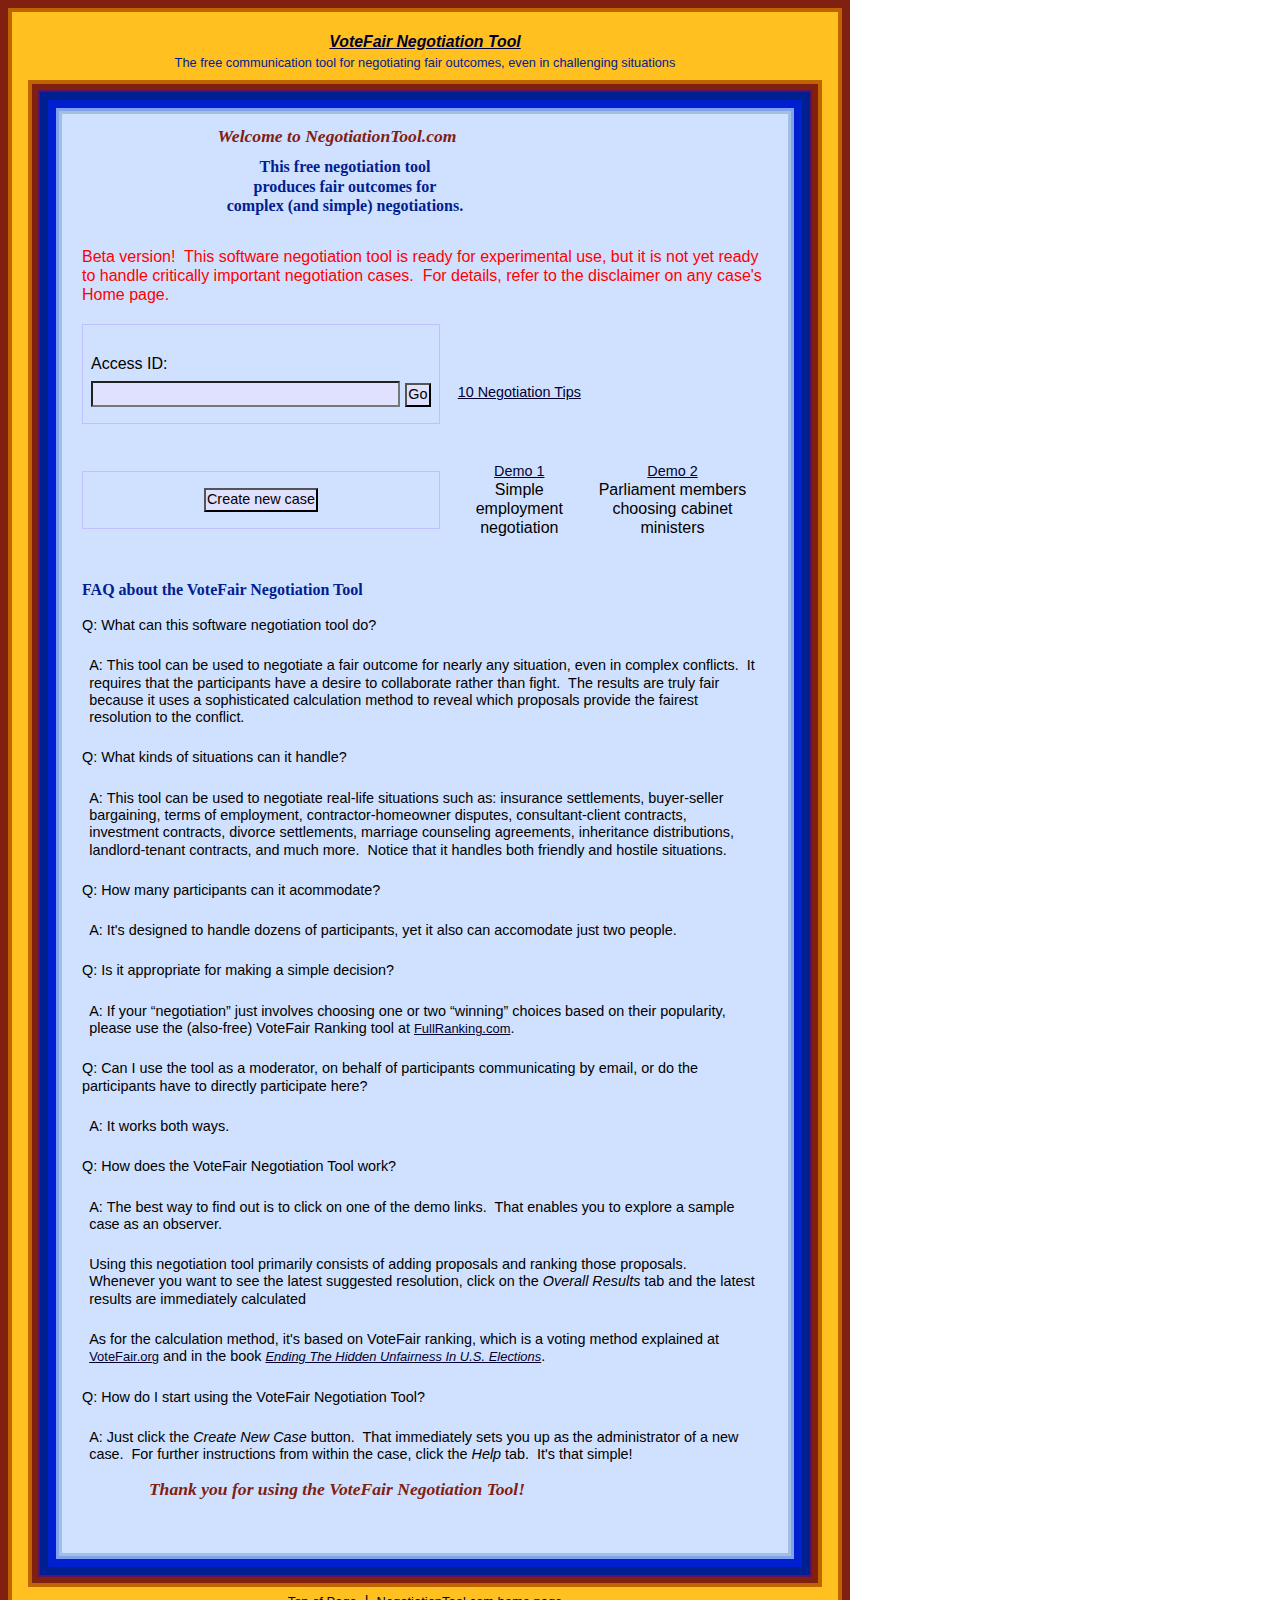
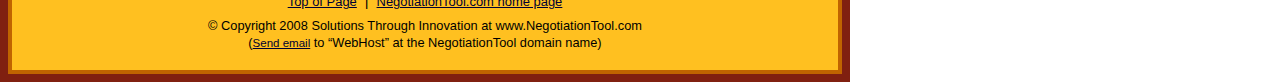
<file: negotiationtool_dot_com_website/index.html>
<!DOCTYPE html PUBLIC "-//W3C//DTD XHTML 1.0 Transitional//EN" "http://www.w3.org/TR/xhtml1/DTD/xhtml1-transitional.dtd">
<html xmlns="http://www.w3.org/1999/xhtml">
<head>
<!-- template-begin-meta -->
<meta http-equiv="Content-Type" content="text/html; charset=iso-8859-1" />
<link rel="shortcut icon" href="/favicon.ico" type="image/x-icon" />
<meta http-equiv="Content-Type" content="text/html; charset=iso-8859-1">
<meta name="description" content="VoteFair negotiation ranking tool">
<meta name="keywords" content="VoteFair negotiation ranking tool, mediation, arbitration, vote, voting, votes, voters, ranking, priority">
<meta name="author" content="Richard Fobes"> <meta http-equiv="copyright" content="Richard Fobes 2008">
<!-- template-end-meta -->
<!-- template-begin-stylesheet -->
<link rel="stylesheet" href="stylesheet-negtool.css" type="text/css">
<!-- template-end-stylesheet -->
<!-- template-begin-top-of-page-to-body -->
</head>
<body>
<a name="top" id="top"></a>
<div class="divBackgroundOuter1">
<div class="divBackgroundOuter2">
<div class="divBackgroundOuter3">
<div class="classPageTitle">
<a href="http://www.NegotiationTool.com/index.html" title="VoteFair Negotiation Tool">VoteFair Negotiation Tool</a></div>
<div class="classPageTitleByline">The free communication tool for negotiating fair outcomes, even in challenging situations</div>
<div class="divBackgroundMasthead">
<div class="divBackgroundOuter4">
<div class="divBackgroundOuter5">
<div class="divBackgroundOuter6">
<div class="divBackgroundOuter7">
<div class="divBackgroundOuter8">
<div class="divBackgroundOuter9">
<div class="divBackgroundOuter10">
<div class="divMainContent">
<!-- template-end-top-of-page-to-body -->
<title> VoteFair Negotiation Tool: The free communication tool for negotiating fair outcomes, even in challenging situations </title>
<!-- template-begin-from-head-to-navigation -->
<!-- template-end-from-head-to-navigation -->
<!-- template-begin-navigation-for-page-home -->
<!-- template-end-navigation-for-page-home -->
<!-- template-begin-from-navigation-to-content -->
<!-- template-end-from-navigation-to-content -->
<h1 class=" classWelcomeTitle"> Welcome to NegotiationTool.com</h1>
<h2 class=" classWelcomeIntro"> This free negotiation tool<br /> produces fair outcomes for<br /> complex (and simple) negotiations.</h2>
<p><font color="red">Beta version!&nbsp; This software negotiation tool is ready for experimental use, but it is not yet ready to handle critically important negotiation cases.&nbsp; For details, refer to the disclaimer on any case's Home page.</font></p>
<p>&nbsp;</p>
<table>
<tr>
<td>
<div class="classRectangleOutlineAttention">
<form method="post" name="welcomego" action="http://www.NegotiationTool.com/cgi-bin/negotiationtool.cgi"> <p class="classLabelForTextInput">Access ID:</p> <input type="text" class="classInputText" width="60em" name="accessid" value ="" size="30" maxlength="30"> <input type="submit" class="classInputSubmit" name="entercase" value="Go"></form>
</div>
<br />
<br />
</td>
<td>&nbsp;&nbsp;</td>
<td>&nbsp;&nbsp;</td>
<td>
<center>
<a href="http://www.negotiationtool.com/negotiationtips.html">10 Negotiation Tips</a>
</center>
</td>
<td>&nbsp;&nbsp;</td>
<td>&nbsp;&nbsp;</td>
<td>&nbsp;&nbsp;</td>
</tr>
<tr>
<td>
<div class="classRectangleOutlineAttention">
<center>
<form method="post" name="formnew" action="http://www.NegotiationTool.com/cgi-bin/negotiationtool.cgi"> <input type="hidden" name="action" value="newcase"> <input type="submit" class="classInputSubmit" name="buttonnew" value="Create&nbsp;new&nbsp;case"></form>
</center>
</div>
</td>
<td>&nbsp;&nbsp;</td>
<td>&nbsp;&nbsp;</td>
<td>
<center>
<a href="http://www.NegotiationTool.com/employmentexample.html">Demo 1</a><br />Simple<br />employment<br />negotiation
</center>
</td>
<td>&nbsp;&nbsp;</td>
<td>&nbsp;&nbsp;</td>
<td>
<center>
<a href="http://www.NegotiationTool.com/cabinetministers.html">Demo 2</a><br />Parliament&nbsp;members<br />choosing&nbsp;cabinet<br />ministers
</center>
</td>
</tr>
</table>
<br />
<br />
<h2>FAQ about the VoteFair Negotiation Tool</h2>
<p class="classParagraphQuestion">Q:&nbsp;What can this software negotiation tool do?</p>
<p class="classParagraphAnswer">A:&nbsp;This tool can be used to negotiate a fair outcome for nearly any situation, even in complex conflicts.&nbsp; It requires that the participants have a desire to collaborate rather than fight.&nbsp; The results are truly fair because it uses a sophisticated calculation method to reveal which proposals provide the fairest resolution to the conflict.</p>
<p class="classParagraphQuestion">Q:&nbsp;What kinds of situations can it handle?</p>
<p class="classParagraphAnswer">A:&nbsp;This tool can be used to negotiate real-life situations such as: insurance settlements, buyer-seller bargaining, terms of employment, contractor-homeowner disputes, consultant-client contracts, investment contracts, divorce settlements, marriage counseling agreements, inheritance distributions, landlord-tenant contracts, and much more.&nbsp; Notice that it handles both friendly and hostile situations.</p>
<p class="classParagraphQuestion">Q:&nbsp;How many participants can it acommodate?</p>
<p class="classParagraphAnswer">A:&nbsp;It's designed to handle dozens of participants, yet it also can accomodate just two people.</p>
<p class="classParagraphQuestion">Q:&nbsp;Is it appropriate for making a simple decision?</p>
<p class="classParagraphAnswer">A:&nbsp;If your &ldquo;negotiation&rdquo; just involves choosing one or two &ldquo;winning&rdquo; choices based on their popularity, please use the (also-free) VoteFair Ranking tool at <a href="http://www.fullranking.com">FullRanking.com</a>.</p>
<p class="classParagraphQuestion">Q:&nbsp;Can I use the tool as a moderator, on behalf of participants communicating by email, or do the participants have to directly participate here?</p>
<p class="classParagraphAnswer">A:&nbsp;It works both ways.</p>
<p class="classParagraphQuestion">Q:&nbsp;How does the VoteFair Negotiation Tool work?</p>
<p class="classParagraphAnswer">A:&nbsp;The best way to find out is to click on one of the demo links.&nbsp; That enables you to explore a sample case as an observer.
<p class="classParagraphAnswer">Using this negotiation tool primarily consists of adding proposals and ranking those proposals.&nbsp; Whenever you want to see the latest suggested resolution, click on the <i>Overall Results</i> tab and the latest results are immediately calculated 
<p class="classParagraphAnswer">As for the calculation method, it's based on VoteFair ranking, which is a voting method explained at <a href="http://www.votefair.org/fairvoting.html">VoteFair.org</a> and in the book <a href="http://www.SolutionsCreative.com/ehu.html"><i>Ending The Hidden Unfairness In U.S. Elections</i></a>.</p>
<p class="classParagraphQuestion">Q:&nbsp;How do I start using the VoteFair Negotiation Tool?</p>
<p class="classParagraphAnswer">A:&nbsp;Just click the <i>Create New Case</i> button.&nbsp; That immediately sets you up as the administrator of a new case.&nbsp; For further instructions from within the case, click the <i>Help</i> tab.&nbsp; It's that simple!</p>
<h1 class=" classWelcomeTitle">Thank you for using the VoteFair Negotiation Tool!</h1>
<br />
<br />
<!-- template-begin-from-content-to-body-end -->
</div> </div> </div> </div> </div> </div> </div> </div>
<p class="classFooter">
<a href="#top" title="Top of Page"> Top of Page</a>&nbsp;&nbsp;|&nbsp;&nbsp;<a href="http://www.NegotiationTool.com/index.html" title="NegotiationTool.com">NegotiationTool.com home page</a></p>
<p class="classCopyrightNotice">&copy; Copyright 2008 Solutions Through Innovation at www.NegotiationTool.com</p>
<p class="classCopyrightNotice">(<a href="http://www.NegotiationTool.com/contact.html" title="Send email">Send email</a> to &ldquo;WebHost&rdquo; at the NegotiationTool domain name)</p>
</div> </div> </div> </div>
</body>
<!-- template-end-from-content-to-body-end -->
</html>
</file>
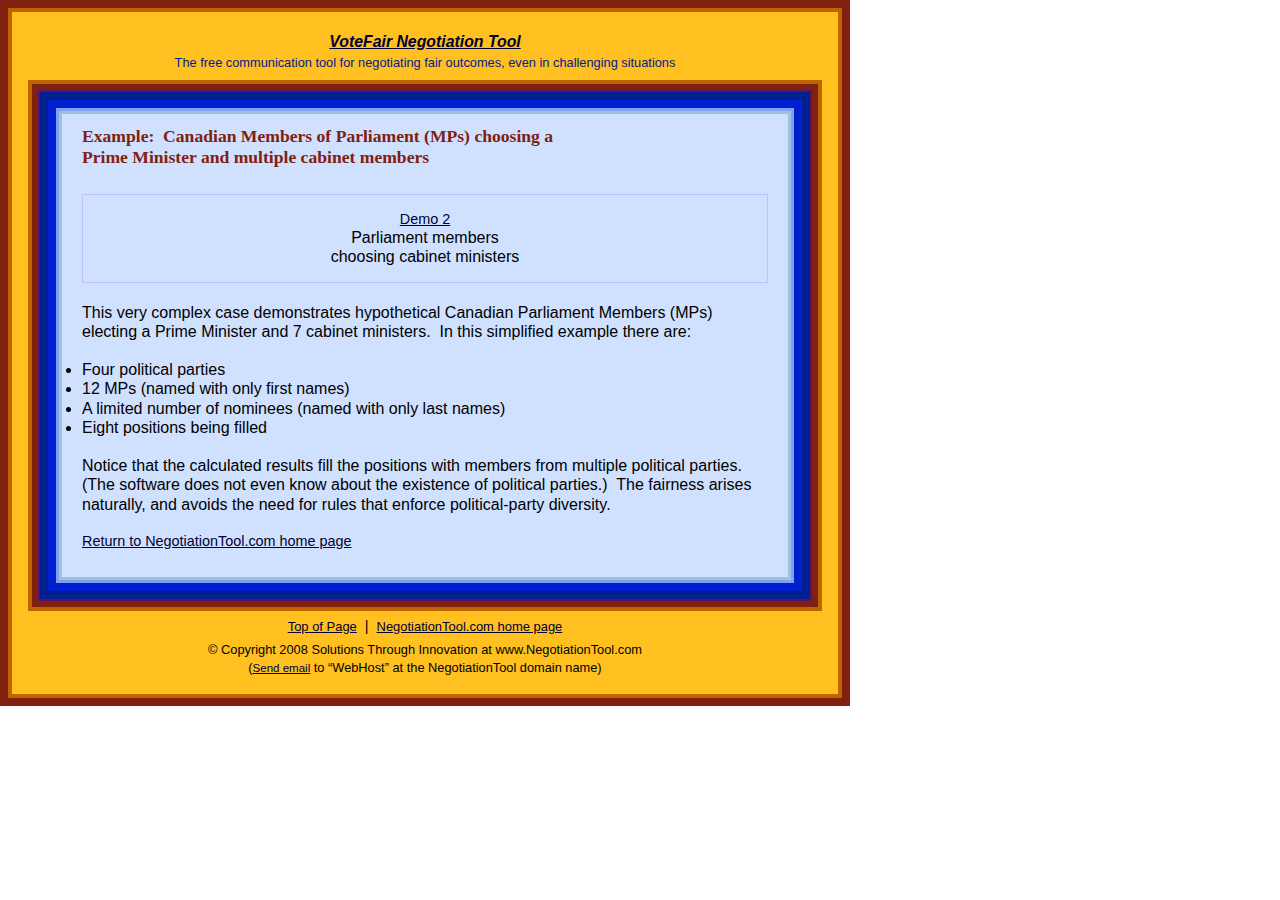
<file: negotiationtool_dot_com_website/cabinetministers.html>
<!DOCTYPE html PUBLIC "-//W3C//DTD XHTML 1.0 Transitional//EN" "http://www.w3.org/TR/xhtml1/DTD/xhtml1-transitional.dtd">
<html xmlns="http://www.w3.org/1999/xhtml">
<head>
<!-- template-begin-meta -->
<meta http-equiv="Content-Type" content="text/html; charset=iso-8859-1" />
<link rel="shortcut icon" href="/favicon.ico" type="image/x-icon" />
<meta http-equiv="Content-Type" content="text/html; charset=iso-8859-1">
<meta name="description" content="VoteFair negotiation ranking tool">
<meta name="keywords" content="VoteFair negotiation ranking tool, mediation, arbitration, vote, voting, votes, voters, ranking, priority">
<meta name="author" content="Richard Fobes"> <meta http-equiv="copyright" content="Richard Fobes 2008">
<!-- template-end-meta -->
<!-- template-begin-stylesheet -->
<link rel="stylesheet" href="stylesheet-negtool.css" type="text/css">
<!-- template-end-stylesheet -->
<!-- template-begin-top-of-page-to-body -->
</head>
<body>
<a name="top" id="top"></a>
<div class="divBackgroundOuter1">
<div class="divBackgroundOuter2">
<div class="divBackgroundOuter3">
<div class="classPageTitle">
<a href="http://www.NegotiationTool.com/index.html" title="VoteFair Negotiation Tool">VoteFair Negotiation Tool</a></div>
<div class="classPageTitleByline">The free communication tool for negotiating fair outcomes, even in challenging situations</div>
<div class="divBackgroundMasthead">
<div class="divBackgroundOuter4">
<div class="divBackgroundOuter5">
<div class="divBackgroundOuter6">
<div class="divBackgroundOuter7">
<div class="divBackgroundOuter8">
<div class="divBackgroundOuter9">
<div class="divBackgroundOuter10">
<div class="divMainContent">
<!-- template-end-top-of-page-to-body -->
<!-- template-begin-from-head-to-navigation -->
<!-- template-end-from-head-to-navigation -->
<!-- template-begin-navigation-for-page-home -->
<!-- template-end-navigation-for-page-home -->
<!-- template-begin-from-navigation-to-content -->
<!-- template-end-from-navigation-to-content -->
<h1>Example:&nbsp; Canadian Members of Parliament (MPs) choosing a Prime Minister and multiple cabinet members</h1>
<p>&nbsp;</p>
<div class="classRectangleOutlineAttention">
<center>
<a href="http://www.NegotiationTool.com/cgi-bin/negotiationtool.cgi?accessid=49285-30253-36644">Demo 2</a><br />Parliament members<br />choosing cabinet ministers
</center>
</div>
<p>&nbsp;</p>
<p>This very complex case demonstrates hypothetical Canadian Parliament Members (MPs) electing a Prime Minister and 7 cabinet ministers.&nbsp; In this simplified example there are:</p>
<p>&nbsp;</p>
<ul>
<li>Four political parties</li>
<li>12 MPs (named with only first names)</li>
<li>A limited number of nominees (named with only last names)</li>
<li>Eight positions being filled</li>
</ul>
<p>&nbsp;</p>
<p>Notice that the calculated results fill the positions with members from multiple political parties.&nbsp; (The software does not even know about the existence of political parties.)&nbsp; The fairness arises naturally, and avoids the need for rules that enforce political-party diversity.</p>
<p>&nbsp;</p>
<a href="http://www.NegotiationTool.com/index.html" title="NegotiationTool.com">Return to NegotiationTool.com home page</a>
<p>&nbsp;</p>
<!-- template-begin-from-content-to-body-end -->
</div> </div> </div> </div> </div> </div> </div> </div>
<p class="classFooter">
<a href="#top" title="Top of Page"> Top of Page</a>&nbsp;&nbsp;|&nbsp;&nbsp;<a href="http://www.NegotiationTool.com/index.html" title="NegotiationTool.com">NegotiationTool.com home page</a></p>
<p class="classCopyrightNotice">&copy; Copyright 2008 Solutions Through Innovation at www.NegotiationTool.com</p>
<p class="classCopyrightNotice">(<a href="http://www.NegotiationTool.com/contact.html" title="Send email">Send email</a> to &ldquo;WebHost&rdquo; at the NegotiationTool domain name)</p>
</div> </div> </div> </div>
</body>
<!-- template-end-from-content-to-body-end -->
</html>
</file>
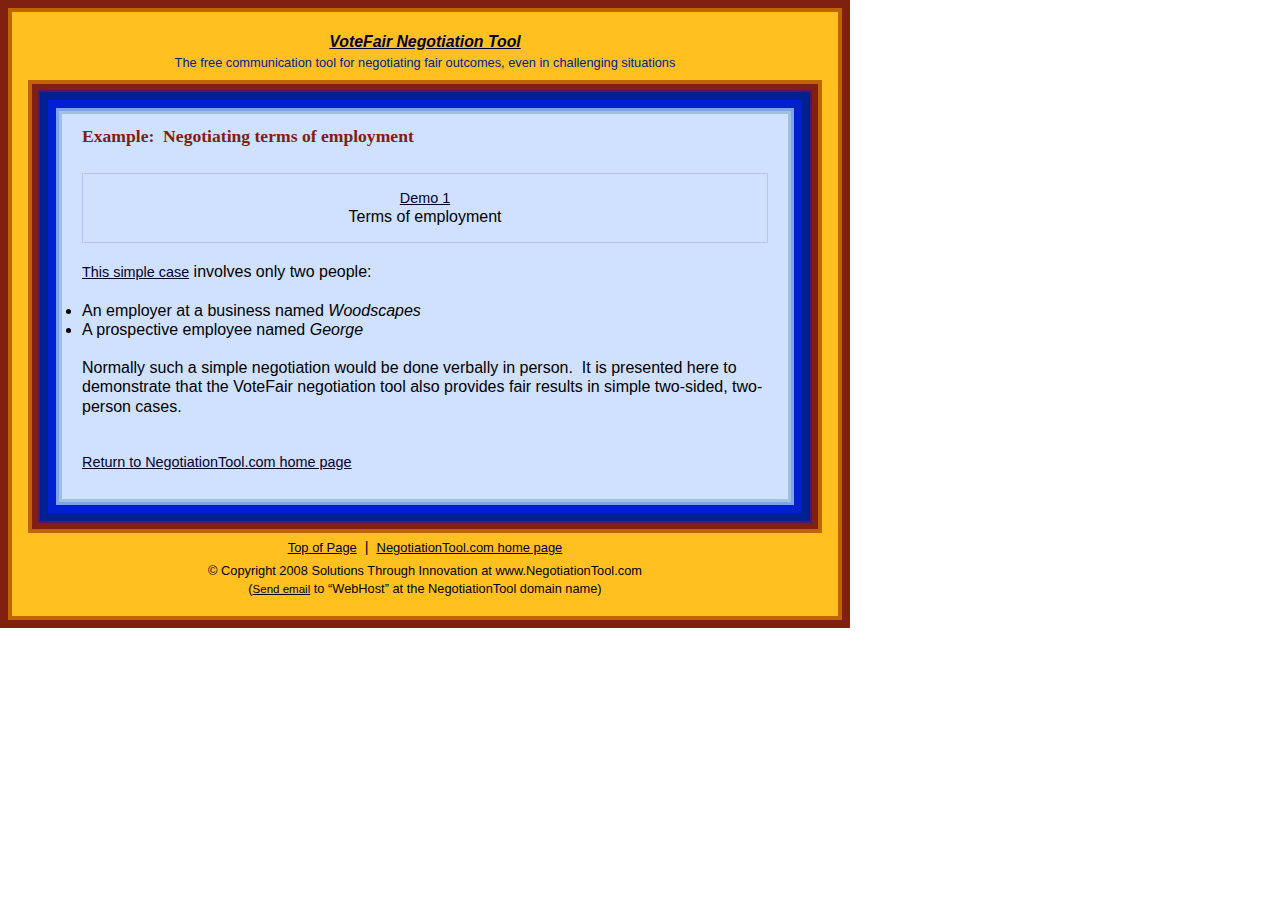
<file: negotiationtool_dot_com_website/employmentexample.html>
<!DOCTYPE html PUBLIC "-//W3C//DTD XHTML 1.0 Transitional//EN" "http://www.w3.org/TR/xhtml1/DTD/xhtml1-transitional.dtd">
<html xmlns="http://www.w3.org/1999/xhtml">
<head>
<!-- template-begin-meta -->
<meta http-equiv="Content-Type" content="text/html; charset=iso-8859-1" />
<link rel="shortcut icon" href="/favicon.ico" type="image/x-icon" />
<meta http-equiv="Content-Type" content="text/html; charset=iso-8859-1">
<meta name="description" content="VoteFair negotiation ranking tool">
<meta name="keywords" content="VoteFair negotiation ranking tool, mediation, arbitration, vote, voting, votes, voters, ranking, priority">
<meta name="author" content="Richard Fobes"> <meta http-equiv="copyright" content="Richard Fobes 2008">
<!-- template-end-meta -->
<!-- template-begin-stylesheet -->
<link rel="stylesheet" href="stylesheet-negtool.css" type="text/css">
<!-- template-end-stylesheet -->
<!-- template-begin-top-of-page-to-body -->
</head>
<body>
<a name="top" id="top"></a>
<div class="divBackgroundOuter1">
<div class="divBackgroundOuter2">
<div class="divBackgroundOuter3">
<div class="classPageTitle">
<a href="http://www.NegotiationTool.com/index.html" title="VoteFair Negotiation Tool">VoteFair Negotiation Tool</a></div>
<div class="classPageTitleByline">The free communication tool for negotiating fair outcomes, even in challenging situations</div>
<div class="divBackgroundMasthead">
<div class="divBackgroundOuter4">
<div class="divBackgroundOuter5">
<div class="divBackgroundOuter6">
<div class="divBackgroundOuter7">
<div class="divBackgroundOuter8">
<div class="divBackgroundOuter9">
<div class="divBackgroundOuter10">
<div class="divMainContent">
<!-- template-end-top-of-page-to-body -->
<!-- template-begin-from-head-to-navigation -->
<!-- template-end-from-head-to-navigation -->
<!-- template-begin-navigation-for-page-home -->
<!-- template-end-navigation-for-page-home -->
<!-- template-begin-from-navigation-to-content -->
<!-- template-end-from-navigation-to-content -->
<h1>Example:&nbsp; Negotiating terms of employment</h1>
<p>&nbsp;</p>
<div class="classRectangleOutlineAttention">
<center>
<p><a href="http://www.NegotiationTool.com/cgi-bin/negotiationtool.cgi?accessid=57924-07543-13813">Demo 1</a><br />Terms of employment</p>
</center>
</div>
<p>&nbsp;</p>
<p><a href="http://www.NegotiationTool.com/cgi-bin/negotiationtool.cgi?accessid=57924-07543-13813">This simple case</a> involves only two people:</p>
<p>&nbsp;</p>
<ul>
<li>An employer at a business named <i>Woodscapes</i></li>
<li>A prospective employee named <i>George</i></li>
</ul>
<p>&nbsp;</p>
<p>Normally such a simple negotiation would be done verbally in person.&nbsp; It is presented here to demonstrate that the VoteFair negotiation tool also provides fair results in simple two-sided, two-person cases.</p>
<p>&nbsp;</p>
<p>&nbsp;</p>
<a href="http://www.NegotiationTool.com/index.html" title="NegotiationTool.com">Return to NegotiationTool.com home page</a>
<p>&nbsp;</p>
<!-- template-begin-from-content-to-body-end -->
</div> </div> </div> </div> </div> </div> </div> </div>
<p class="classFooter">
<a href="#top" title="Top of Page"> Top of Page</a>&nbsp;&nbsp;|&nbsp;&nbsp;<a href="http://www.NegotiationTool.com/index.html" title="NegotiationTool.com">NegotiationTool.com home page</a></p>
<p class="classCopyrightNotice">&copy; Copyright 2008 Solutions Through Innovation at www.NegotiationTool.com</p>
<p class="classCopyrightNotice">(<a href="http://www.NegotiationTool.com/contact.html" title="Send email">Send email</a> to &ldquo;WebHost&rdquo; at the NegotiationTool domain name)</p>
</div> </div> </div> </div>
</body>
<!-- template-end-from-content-to-body-end -->
</html>
</file>
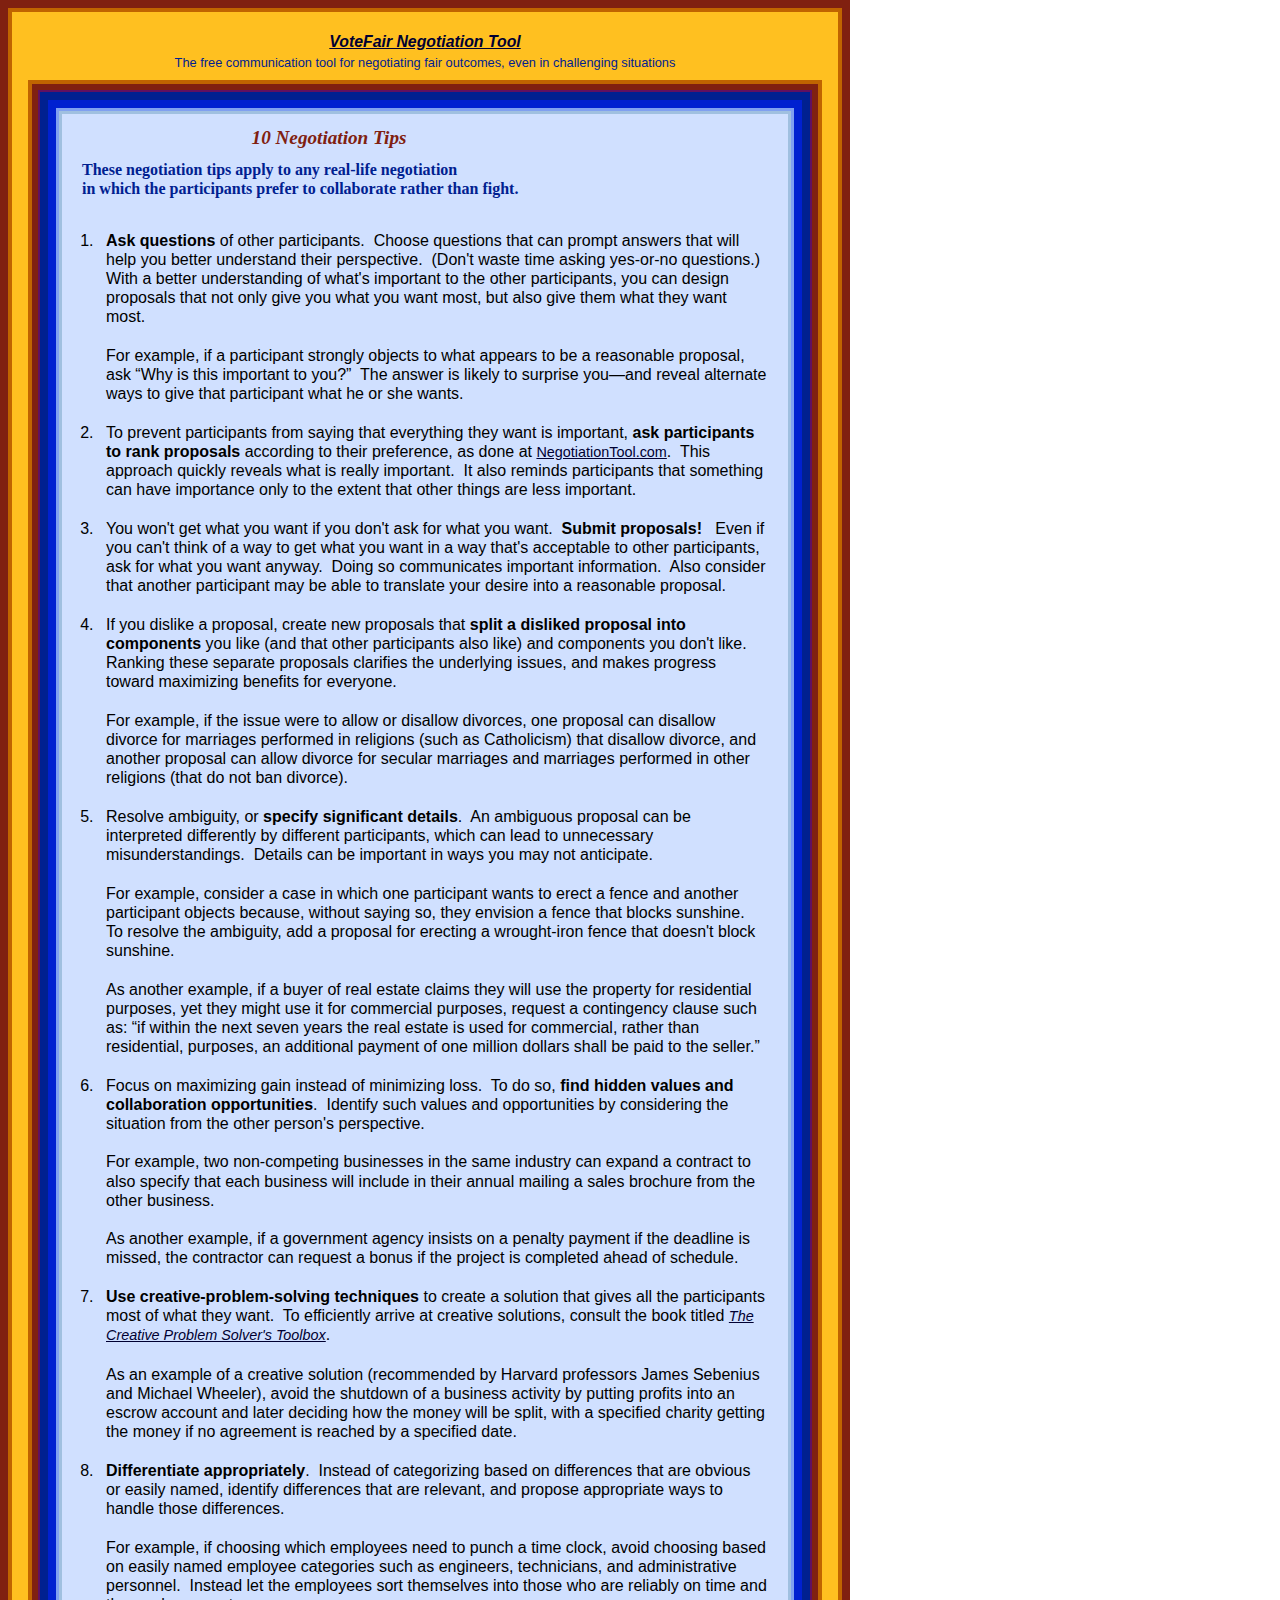
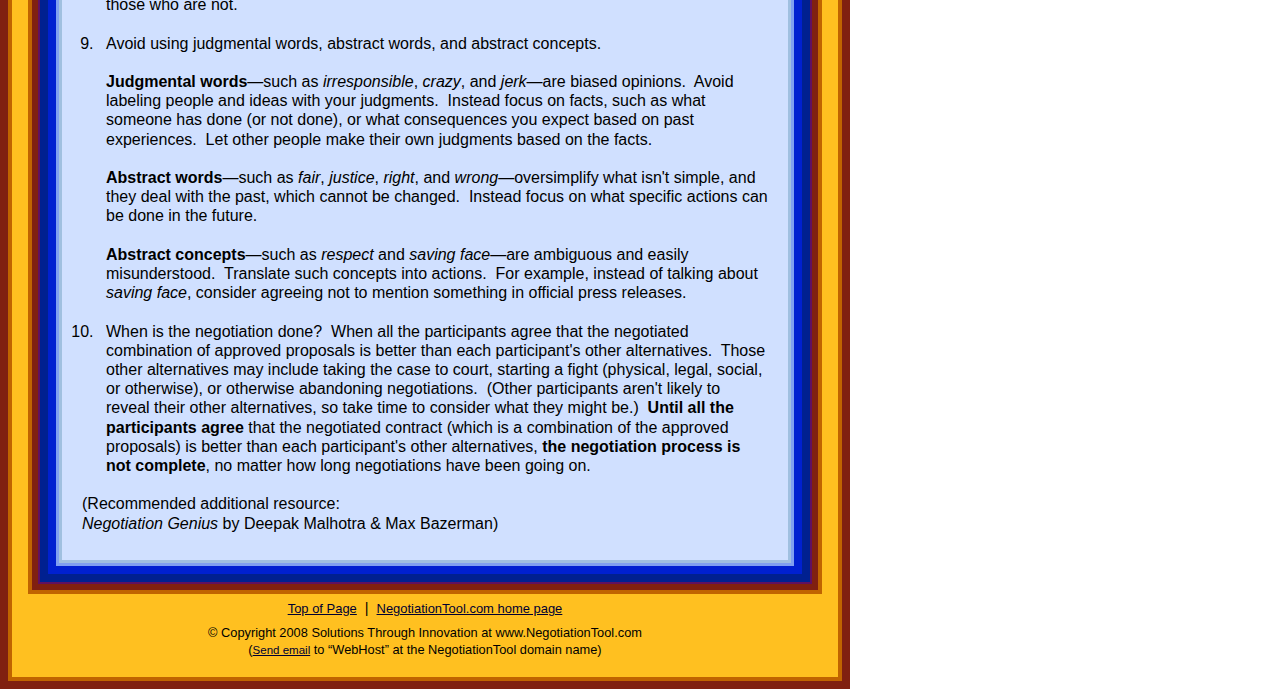
<file: negotiationtool_dot_com_website/negotiationtips.html>
<!DOCTYPE html PUBLIC "-//W3C//DTD XHTML 1.0 Transitional//EN" "http://www.w3.org/TR/xhtml1/DTD/xhtml1-transitional.dtd">
<html xmlns="http://www.w3.org/1999/xhtml">
<head>
<!-- template-begin-meta -->
<meta http-equiv="Content-Type" content="text/html; charset=iso-8859-1" />
<link rel="shortcut icon" href="/favicon.ico" type="image/x-icon" />
<meta http-equiv="Content-Type" content="text/html; charset=iso-8859-1">
<meta name="description" content="VoteFair negotiation ranking tool">
<meta name="keywords" content="VoteFair negotiation ranking tool, mediation, arbitration, vote, voting, votes, voters, ranking, priority">
<meta name="author" content="Richard Fobes"> <meta http-equiv="copyright" content="Richard Fobes 2008">
<!-- template-end-meta -->
<!-- template-begin-stylesheet -->
<link rel="stylesheet" href="stylesheet-negtool.css" type="text/css">
<!-- template-end-stylesheet -->
<!-- template-begin-top-of-page-to-body -->
</head>
<body>
<a name="top" id="top"></a>
<div class="divBackgroundOuter1">
<div class="divBackgroundOuter2">
<div class="divBackgroundOuter3">
<div class="classPageTitle">
<a href="http://www.NegotiationTool.com/index.html" title="VoteFair Negotiation Tool">VoteFair Negotiation Tool</a></div>
<div class="classPageTitleByline">The free communication tool for negotiating fair outcomes, even in challenging situations</div>
<div class="divBackgroundMasthead">
<div class="divBackgroundOuter4">
<div class="divBackgroundOuter5">
<div class="divBackgroundOuter6">
<div class="divBackgroundOuter7">
<div class="divBackgroundOuter8">
<div class="divBackgroundOuter9">
<div class="divBackgroundOuter10">
<div class="divMainContent">
<!-- template-end-top-of-page-to-body -->
<title> VoteFair Negotiation Tool: The free communication tool for negotiating fair outcomes, even in challenging situations </title>
<!-- template-begin-from-head-to-navigation -->
<!-- template-end-from-head-to-navigation -->
<!-- template-begin-navigation-for-page-home -->
<!-- template-end-navigation-for-page-home -->
<!-- template-begin-from-navigation-to-content -->
<!-- template-end-from-navigation-to-content -->
<h1 class="classTipsTitle">10 Negotiation Tips</h1>
<h2 class="classTipsIntro"> These negotiation tips apply to any real-life negotiation<br />in which the participants prefer to collaborate rather than fight.</h2>
<div class="classRectangleOutline">
<ol class="classListOfTips">
<li class="classListItemTips"><b>Ask questions</b> of other participants.&nbsp; Choose questions that can prompt answers that will help you better understand their perspective.&nbsp; (Don't waste time asking yes-or-no questions.)&nbsp; With a better understanding of what's important to the other participants, you can design proposals that not only give you what you want most, but also give them what they want most.<br /><br />
For example, if a participant strongly objects to what appears to be a reasonable proposal, ask &ldquo;Why is this important to you?&rdquo;&nbsp; The answer is likely to surprise you&mdash;and reveal alternate ways to give that participant what he or she wants.<br />&nbsp;</li>
<li class="classListItemTips">To prevent participants from saying that everything they want is important, <b>ask participants to rank proposals</b> according to their preference, as done at <a href="http://www.NegotiationTool.com">NegotiationTool.com</a>.&nbsp; This approach quickly reveals what is really important.&nbsp; It also reminds participants that something can have importance only to the extent that other things are less important.<br />&nbsp;</li>
<li class="classListItemTips">You won't get what you want if you don't ask for what you want.&nbsp; <b>Submit proposals!</b>&nbsp;&nbsp; Even if you can't think of a way to get what you want in a way that's acceptable to other participants, ask for what you want anyway.&nbsp; Doing so communicates important information.&nbsp; Also consider that another participant may be able to translate your desire into a reasonable proposal.<br />&nbsp;</li>
<li class="classListItemTips">If you dislike a proposal, create new proposals that <b>split a disliked proposal into components</b> you like (and that other participants also like) and components you don't like.&nbsp; Ranking these separate proposals clarifies the underlying issues, and makes progress toward maximizing benefits for everyone.<br /><br />
For example, if the issue were to allow or disallow divorces, one proposal can disallow divorce for marriages performed in religions (such as Catholicism) that disallow divorce, and another proposal can allow divorce for secular marriages and marriages performed in other religions (that do not ban divorce).<br />&nbsp;</li>
<li class="classListItemTips">Resolve ambiguity, or <b>specify significant details</b>.&nbsp; An ambiguous proposal can be interpreted differently by different participants, which can lead to unnecessary misunderstandings.&nbsp; Details can be important in ways you may not anticipate.<br /><br />
For example, consider a case in which one participant wants to erect a fence and another participant objects because, without saying so, they envision a fence that blocks sunshine.&nbsp; To resolve the ambiguity, add a proposal for erecting a wrought-iron fence that doesn't block sunshine.<br /><br />
As another example, if a buyer of real estate claims they will use the property for residential purposes, yet they might use it for commercial purposes, request a contingency clause such as: &ldquo;if within the next seven years the real estate is used for commercial, rather than residential, purposes, an additional payment of one million dollars shall be paid to the seller.&rdquo;<br />&nbsp;</li>
<!-- If the contingency results in a rebate or non-payment, ensure the other party has no incentive to trigger the contingency. -->
<li class="classListItemTips">Focus on maximizing gain instead of minimizing loss.&nbsp; To do so, <b>find hidden values and collaboration opportunities</b>.&nbsp; Identify such values and opportunities by considering the situation from the other person's perspective.<br /><br />
For example, two non-competing businesses in the same industry can expand a contract to also specify that each business will include in their annual mailing a sales brochure from the other business.<br /><br />
As another example, if a government agency insists on a penalty payment if the deadline is missed, the contractor can request a bonus if the project is completed ahead of schedule.<br />&nbsp;</li>
<li class="classListItemTips"><b>Use creative-problem-solving techniques</b> to create a solution that gives all the participants most of what they want.&nbsp; To efficiently arrive at creative solutions, consult the book titled <a href="http://www.SolutionsCreative.com/cpst.html"><i>The Creative Problem Solver's Toolbox</i></a>.<br /><br />
As an example of a creative solution (recommended by Harvard professors James Sebenius and Michael Wheeler), avoid the shutdown of a business activity by putting profits into an escrow account and later deciding how the money will be split, with a specified charity getting the money if no agreement is reached by a specified date.<br />&nbsp;</li>
<li class="classListItemTips"><b>Differentiate appropriately</b>.&nbsp; Instead of categorizing based on differences that are obvious or easily named, identify differences that are relevant, and propose appropriate ways to handle those differences.<br /><br />
For example, if choosing which employees need to punch a time clock, avoid choosing based on easily named employee categories such as engineers, technicians, and administrative personnel.&nbsp; Instead let the employees sort themselves into those who are reliably on time and those who are not.<br />&nbsp;</li>
<li class="classListItemTips">Avoid using judgmental words, abstract words, and abstract concepts.<br /><br />
<b>Judgmental words</b>&mdash;such as <i>irresponsible</i>, <i>crazy</i>, and <i>jerk</i>&mdash;are biased opinions.&nbsp; Avoid labeling people and ideas with your judgments.&nbsp; Instead focus on facts, such as what someone has done (or not done), or what consequences you expect based on past experiences.&nbsp; Let other people make their own judgments based on the facts.<br /><br />
<b>Abstract words</b>&mdash;such as <i>fair</i>, <i>justice</i>, <i>right</i>, and <i>wrong</i>&mdash;oversimplify what isn't simple, and they deal with the past, which cannot be changed.&nbsp; Instead focus on what specific actions can be done in the future.<br /><br />
<b>Abstract concepts</b>&mdash;such as <i>respect</i> and <i>saving face</i>&mdash;are ambiguous and easily misunderstood.&nbsp; Translate such concepts into actions.&nbsp; For example, instead of talking about <i>saving face</i>, consider agreeing not to mention something in official press releases.<br />&nbsp;</li>
<li class="classListItemTips">When is the negotiation done?&nbsp; When all the participants agree that the negotiated combination of approved proposals is better than each participant's other alternatives.&nbsp; Those other alternatives may include taking the case to court, starting a fight (physical, legal, social, or otherwise), or otherwise abandoning negotiations.&nbsp; (Other participants aren't likely to reveal their other alternatives, so take time to consider what they might be.)&nbsp; <b>Until all the participants agree</b> that the negotiated contract (which is a combination of the approved proposals) is better than each participant's other alternatives, <b>the negotiation process is not complete</b>, no matter how long negotiations have been going on.<br />&nbsp;</li>
</ol>
<p>(Recommended additional resource:<br /><i>Negotiation Genius</i> by Deepak Malhotra &amp; Max Bazerman)<br />&nbsp;</p>
</div>
<!-- template-begin-from-content-to-body-end -->
</div> </div> </div> </div> </div> </div> </div> </div>
<p class="classFooter">
<a href="#top" title="Top of Page"> Top of Page</a>&nbsp;&nbsp;|&nbsp;&nbsp;<a href="http://www.NegotiationTool.com/index.html" title="NegotiationTool.com">NegotiationTool.com home page</a></p>
<p class="classCopyrightNotice">&copy; Copyright 2008 Solutions Through Innovation at www.NegotiationTool.com</p>
<p class="classCopyrightNotice">(<a href="http://www.NegotiationTool.com/contact.html" title="Send email">Send email</a> to &ldquo;WebHost&rdquo; at the NegotiationTool domain name)</p>
</div> </div> </div> </div>
</body>
<!-- template-end-from-content-to-body-end -->
</html>
</file>
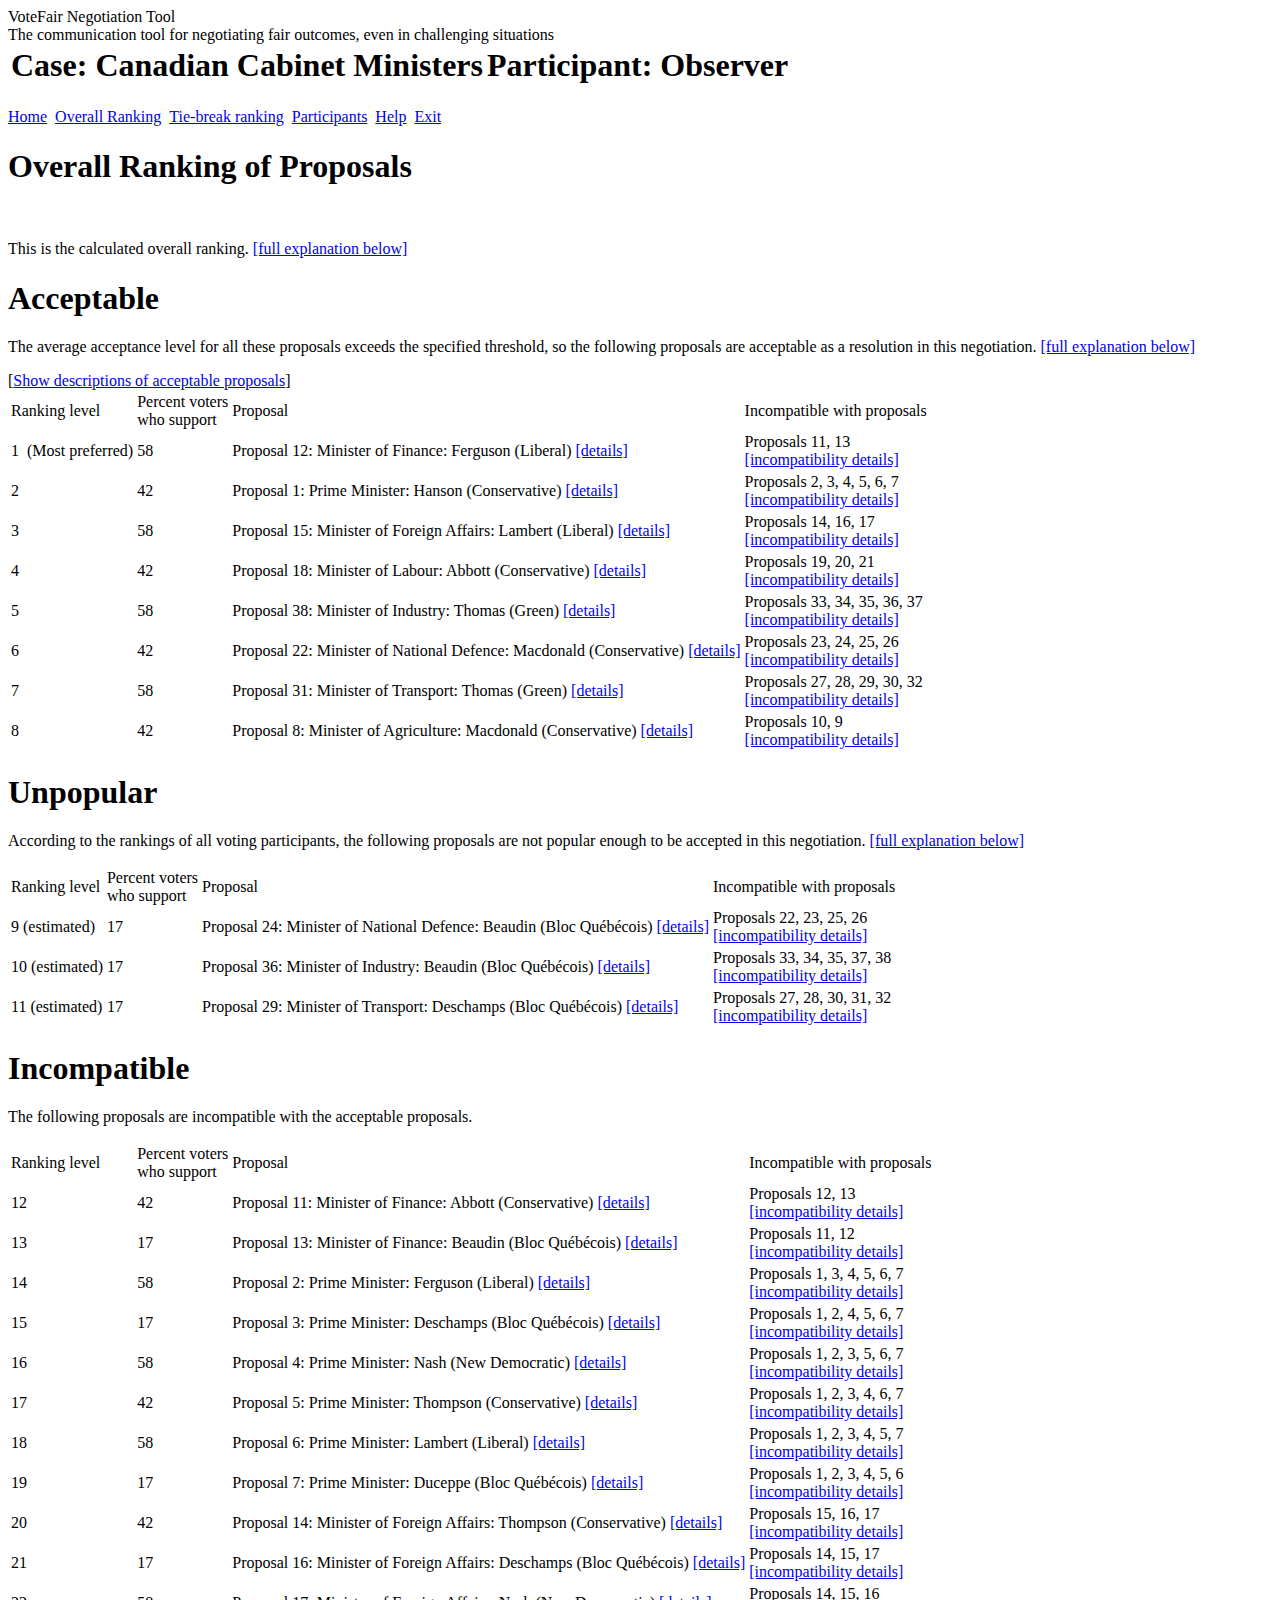
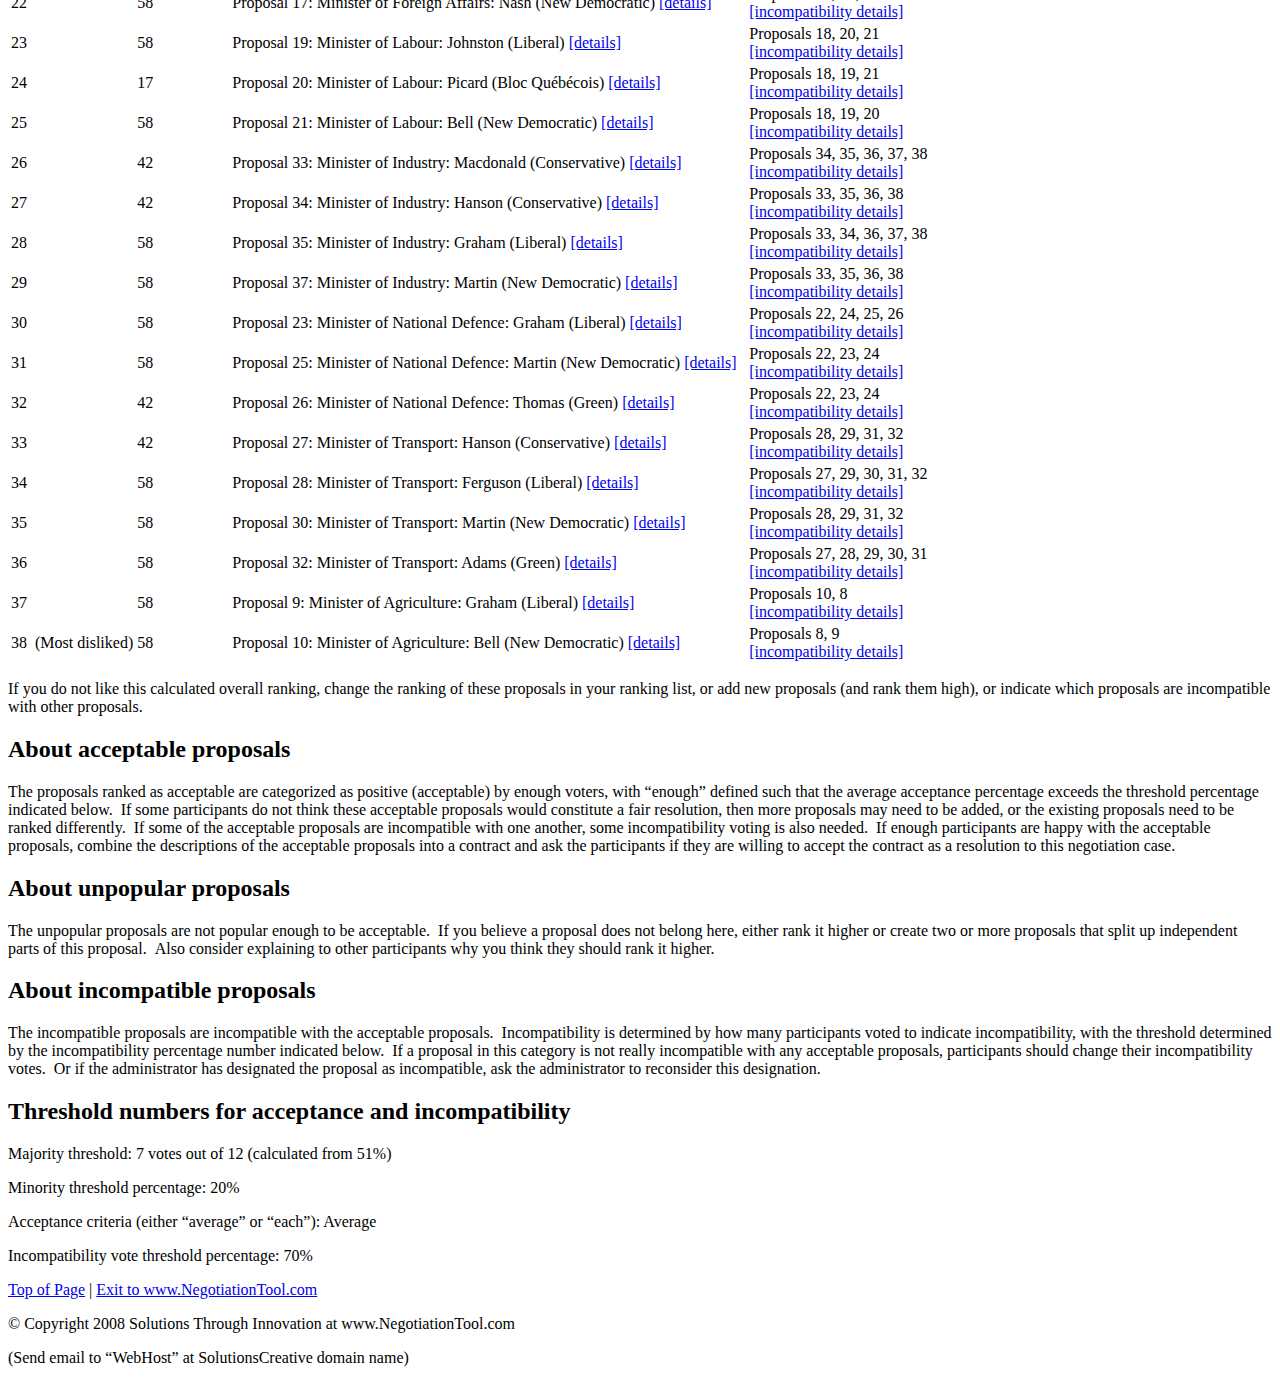
<file: negotiationtool_dot_com_website/static_demo_cabinet_ministers.html>
<!DOCTYPE html PUBLIC "-//W3C//DTD HTML 4.01 Transitional//EN"> <html> <head> <title> VoteFair Negotiation Tool </title> <meta name="robots" content="noindex, nofollow"> <meta http-equiv="Content-Type" content="text/html; charset=iso-8859-1"> <meta name="description" content="VoteFair negotiation ranking tool"> <meta name="keywords" content="VoteFair negotiation ranking tool, mediation, arbitration, vote, voting, votes, voters, ranking, priority"> <meta name="author" content="Richard Fobes"> <meta http-equiv="copyright" content="Richard Fobes 2008"> <link rel="stylesheet" href="http://www.NegotiationTool.com/stylesheet-negtool.css" type="text/css"> </head>
<body> <a name="top" id="top"></a> <div class="divBackgroundOuter1"> <div class="divBackgroundOuter2"> <div class="divBackgroundOuter3"> <div class="classPageTitle"> VoteFair Negotiation Tool </div> <div class="classPageTitleByline"> The communication tool for negotiating fair outcomes, even in challenging situations </div> <div class="divBackgroundMasthead"> <div class="divBackgroundOuter4"> <div class="divBackgroundOuter5"> <div class="divBackgroundOuter6"> <div class="divBackgroundOuter7"> <div class="divBackgroundOuter8"> <div class="divBackgroundOuter9"> <div class="divBackgroundOuter10"> <div class="divMainContent"> <!-- tablebegin --> <table class="classTableNoLines"> <tr> <td class=" classCellNoLines"><h1 class=" classCaseTitle"> Case:&nbsp;Canadian Cabinet Ministers</h1></td> <td class=" classCellNoLinesRightAlign"><h1 class=" classParticipantTypeAtTop"> Participant:&nbsp;Observer</h1></table><!-- tableend --> <div class="classDivLinksAtTop"> <a href="http://www.NegotiationTool.com/cgi-bin/negotiationtool.cgi?accessid=49285-30253-36644&action=home&proposalid=38&participantid=0&proposalsecond=&aliasid=&sortby=&" title="Home" class="classLinkTab">Home</a>&nbsp;&nbsp;<a href="http://www.NegotiationTool.com/cgi-bin/negotiationtool.cgi?accessid=49285-30253-36644&action=showoverallranking&proposalid=38&participantid=0&proposalsecond=&aliasid=&sortby=&" title="Overall&nbsp;Ranking" class="classLinkTabCurrent">Overall&nbsp;Ranking</a>&nbsp;&nbsp;<a href="http://www.NegotiationTool.com/cgi-bin/negotiationtool.cgi?accessid=49285-30253-36644&action=showtiebreak&proposalid=38&participantid=0&proposalsecond=&aliasid=&sortby=&" title="Tie-break&nbsp;ranking" class="classLinkTab">Tie-break&nbsp;ranking</a>&nbsp;&nbsp;<a href="http://www.NegotiationTool.com/cgi-bin/negotiationtool.cgi?accessid=49285-30253-36644&action=showparticipants&proposalid=38&participantid=0&proposalsecond=&aliasid=&sortby=&" title="Participants" class="classLinkTab">Participants</a>&nbsp;&nbsp;<a href="http://www.NegotiationTool.com/cgi-bin/negotiationtool.cgi?accessid=49285-30253-36644&action=help&proposalid=38&participantid=0&proposalsecond=&aliasid=&sortby=&" title="Help" class="classLinkTab">Help</a>&nbsp;&nbsp;<a href="http://www.NegotiationTool.com/cgi-bin/negotiationtool.cgi?accessid=49285-30253-36644&action=exit&proposalid=38&participantid=0&proposalsecond=&aliasid=&sortby=&" title="Exit" class="classLinkTab">Exit</a></div> <div class="classRectangleOutlineTabbedArea"> <h1>Overall Ranking of Proposals</h1><br /><div class="classRectangleOutlineAttention"> <p class="classParagraphStandard">This is the calculated overall ranking. <a href="#details" title="[full explanation below]" class="classLinkToDetails">[full explanation below]</a></p> <h1>Acceptable</h1> <p class="classParagraphStandard">The average acceptance level for all these proposals exceeds the specified threshold, so the following proposals are acceptable as a resolution in this negotiation. <a href="#details" title="[full explanation below]" class="classLinkToDetails">[full explanation below]</a></p> [<a href="http://www.NegotiationTool.com/cgi-bin/negotiationtool.cgi?accessid=49285-30253-36644&action=showcontractwording&proposalid=0&participantid=0&proposalsecond=&aliasid=&sortby=&" title="Show descriptions of acceptable proposals" class="classLinkStandard">Show descriptions of acceptable proposals</a>]<br /><!-- tablebegin --> <table class="classTableStandard"> <tr> <td class=" classColumnHeadingRankingLevel">Ranking level</td> <td class=" classColumnHeadingPercentSupportPositive">Percent voters<br />who support</td> <td class=" classColumnHeadingProposal">Proposal</td> <td class=" classColumnHeadingIncompatibilities">Incompatible with proposals</td></tr>
<tr> <td class=" classCellOverallRankingLevelPositive">1 &nbsp;(Most&nbsp;preferred)</td> <td class=" classCellPercentSupportPositive">58</td> <td class=" classCellOverallProposalPositive">Proposal 12: Minister of Finance: Ferguson (Liberal)&nbsp;<a href="http://www.NegotiationTool.com/cgi-bin/negotiationtool.cgi?accessid=49285-30253-36644&action=showproposal&proposalid=12&participantid=0&proposalsecond=&aliasid=&sortby=&" title="[details]" class="classLinkStandard">[details]</a></td> <td class=" classCellOverallIncompatibilitiesPositive">Proposals 11, 13<br /><a href="http://www.NegotiationTool.com/cgi-bin/negotiationtool.cgi?accessid=49285-30253-36644&action=shownovoteincompatibilitydetails&proposalid=12&participantid=0&proposalsecond=&aliasid=&sortby=&" title="[incompatibility details]" class="classLinkStandard">[incompatibility details]</a></td></tr>
<tr> <td class=" classCellOverallRankingLevelPositive">2</td> <td class=" classCellPercentSupportPositive">42</td> <td class=" classCellOverallProposalPositive">Proposal 1: Prime Minister: Hanson (Conservative)&nbsp;<a href="http://www.NegotiationTool.com/cgi-bin/negotiationtool.cgi?accessid=49285-30253-36644&action=showproposal&proposalid=1&participantid=0&proposalsecond=&aliasid=&sortby=&" title="[details]" class="classLinkStandard">[details]</a></td> <td class=" classCellOverallIncompatibilitiesPositive">Proposals 2, 3, 4, 5, 6, 7<br /><a href="http://www.NegotiationTool.com/cgi-bin/negotiationtool.cgi?accessid=49285-30253-36644&action=shownovoteincompatibilitydetails&proposalid=1&participantid=0&proposalsecond=&aliasid=&sortby=&" title="[incompatibility details]" class="classLinkStandard">[incompatibility details]</a></td></tr>
<tr> <td class=" classCellOverallRankingLevelPositive">3</td> <td class=" classCellPercentSupportPositive">58</td> <td class=" classCellOverallProposalPositive">Proposal 15: Minister of Foreign Affairs: Lambert (Liberal)&nbsp;<a href="http://www.NegotiationTool.com/cgi-bin/negotiationtool.cgi?accessid=49285-30253-36644&action=showproposal&proposalid=15&participantid=0&proposalsecond=&aliasid=&sortby=&" title="[details]" class="classLinkStandard">[details]</a></td> <td class=" classCellOverallIncompatibilitiesPositive">Proposals 14, 16, 17<br /><a href="http://www.NegotiationTool.com/cgi-bin/negotiationtool.cgi?accessid=49285-30253-36644&action=shownovoteincompatibilitydetails&proposalid=15&participantid=0&proposalsecond=&aliasid=&sortby=&" title="[incompatibility details]" class="classLinkStandard">[incompatibility details]</a></td></tr>
<tr> <td class=" classCellOverallRankingLevelPositive">4</td> <td class=" classCellPercentSupportPositive">42</td> <td class=" classCellOverallProposalPositive">Proposal 18: Minister of Labour: Abbott (Conservative)&nbsp;<a href="http://www.NegotiationTool.com/cgi-bin/negotiationtool.cgi?accessid=49285-30253-36644&action=showproposal&proposalid=18&participantid=0&proposalsecond=&aliasid=&sortby=&" title="[details]" class="classLinkStandard">[details]</a></td> <td class=" classCellOverallIncompatibilitiesPositive">Proposals 19, 20, 21<br /><a href="http://www.NegotiationTool.com/cgi-bin/negotiationtool.cgi?accessid=49285-30253-36644&action=shownovoteincompatibilitydetails&proposalid=18&participantid=0&proposalsecond=&aliasid=&sortby=&" title="[incompatibility details]" class="classLinkStandard">[incompatibility details]</a></td></tr>
<tr> <td class=" classCellOverallRankingLevelPositive">5</td> <td class=" classCellPercentSupportPositive">58</td> <td class=" classCellOverallProposalPositive">Proposal 38: Minister of Industry: Thomas (Green)&nbsp;<a href="http://www.NegotiationTool.com/cgi-bin/negotiationtool.cgi?accessid=49285-30253-36644&action=showproposal&proposalid=38&participantid=0&proposalsecond=&aliasid=&sortby=&" title="[details]" class="classLinkStandard">[details]</a></td> <td class=" classCellOverallIncompatibilitiesPositive">Proposals 33, 34, 35, 36, 37<br /><a href="http://www.NegotiationTool.com/cgi-bin/negotiationtool.cgi?accessid=49285-30253-36644&action=shownovoteincompatibilitydetails&proposalid=38&participantid=0&proposalsecond=&aliasid=&sortby=&" title="[incompatibility details]" class="classLinkStandard">[incompatibility details]</a></td></tr>
<tr> <td class=" classCellOverallRankingLevelPositive">6</td> <td class=" classCellPercentSupportPositive">42</td> <td class=" classCellOverallProposalPositive">Proposal 22: Minister of National Defence: Macdonald (Conservative)&nbsp;<a href="http://www.NegotiationTool.com/cgi-bin/negotiationtool.cgi?accessid=49285-30253-36644&action=showproposal&proposalid=22&participantid=0&proposalsecond=&aliasid=&sortby=&" title="[details]" class="classLinkStandard">[details]</a></td> <td class=" classCellOverallIncompatibilitiesPositive">Proposals 23, 24, 25, 26<br /><a href="http://www.NegotiationTool.com/cgi-bin/negotiationtool.cgi?accessid=49285-30253-36644&action=shownovoteincompatibilitydetails&proposalid=22&participantid=0&proposalsecond=&aliasid=&sortby=&" title="[incompatibility details]" class="classLinkStandard">[incompatibility details]</a></td></tr>
<tr> <td class=" classCellOverallRankingLevelPositive">7</td> <td class=" classCellPercentSupportPositive">58</td> <td class=" classCellOverallProposalPositive">Proposal 31: Minister of Transport: Thomas (Green)&nbsp;<a href="http://www.NegotiationTool.com/cgi-bin/negotiationtool.cgi?accessid=49285-30253-36644&action=showproposal&proposalid=31&participantid=0&proposalsecond=&aliasid=&sortby=&" title="[details]" class="classLinkStandard">[details]</a></td> <td class=" classCellOverallIncompatibilitiesPositive">Proposals 27, 28, 29, 30, 32<br /><a href="http://www.NegotiationTool.com/cgi-bin/negotiationtool.cgi?accessid=49285-30253-36644&action=shownovoteincompatibilitydetails&proposalid=31&participantid=0&proposalsecond=&aliasid=&sortby=&" title="[incompatibility details]" class="classLinkStandard">[incompatibility details]</a></td></tr>
<tr> <td class=" classCellOverallRankingLevelPositive">8</td> <td class=" classCellPercentSupportPositive">42</td> <td class=" classCellOverallProposalPositive">Proposal 8: Minister of Agriculture: Macdonald (Conservative)&nbsp;<a href="http://www.NegotiationTool.com/cgi-bin/negotiationtool.cgi?accessid=49285-30253-36644&action=showproposal&proposalid=8&participantid=0&proposalsecond=&aliasid=&sortby=&" title="[details]" class="classLinkStandard">[details]</a></td> <td class=" classCellOverallIncompatibilitiesPositive">Proposals 10, 9<br /><a href="http://www.NegotiationTool.com/cgi-bin/negotiationtool.cgi?accessid=49285-30253-36644&action=shownovoteincompatibilitydetails&proposalid=8&participantid=0&proposalsecond=&aliasid=&sortby=&" title="[incompatibility details]" class="classLinkStandard">[incompatibility details]</a></td></tr>
</table><!-- tableend --> <h1>Unpopular</h1> <p class="classParagraphStandard">According to the rankings of all voting participants, the following proposals are not popular enough to be accepted in this negotiation. <a href="#details" title="[full explanation below]" class="classLinkToDetails">[full explanation below]</a></p> <!-- tablebegin --> <table class="classTableStandard"> <tr> <td class=" classColumnHeadingRankingLevel">Ranking level</td> <td class=" classColumnHeadingPercentSupport">Percent voters<br />who support</td> <td class=" classColumnHeadingProposal">Proposal</td> <td class=" classColumnHeadingIncompatibilities">Incompatible with proposals</td></tr>
<tr> <td class=" classCellOverallRankingLevelNeutral">9 (estimated)</td> <td class=" classCellPercentSupportNeutral">17</td> <td class=" classCellOverallProposalNeutral">Proposal 24: Minister of National Defence: Beaudin (Bloc Qu&eacute;b&eacute;cois)&nbsp;<a href="http://www.NegotiationTool.com/cgi-bin/negotiationtool.cgi?accessid=49285-30253-36644&action=showproposal&proposalid=24&participantid=0&proposalsecond=&aliasid=&sortby=&" title="[details]" class="classLinkStandard">[details]</a></td> <td class=" classCellOverallIncompatibilitiesNeutral">Proposals 22, 23, 25, 26<br /><a href="http://www.NegotiationTool.com/cgi-bin/negotiationtool.cgi?accessid=49285-30253-36644&action=shownovoteincompatibilitydetails&proposalid=24&participantid=0&proposalsecond=&aliasid=&sortby=&" title="[incompatibility details]" class="classLinkStandard">[incompatibility details]</a></td></tr>
<tr> <td class=" classCellOverallRankingLevelNeutral">10 (estimated)</td> <td class=" classCellPercentSupportNeutral">17</td> <td class=" classCellOverallProposalNeutral">Proposal 36: Minister of Industry: Beaudin (Bloc Qu&eacute;b&eacute;cois)&nbsp;<a href="http://www.NegotiationTool.com/cgi-bin/negotiationtool.cgi?accessid=49285-30253-36644&action=showproposal&proposalid=36&participantid=0&proposalsecond=&aliasid=&sortby=&" title="[details]" class="classLinkStandard">[details]</a></td> <td class=" classCellOverallIncompatibilitiesNeutral">Proposals 33, 34, 35, 37, 38<br /><a href="http://www.NegotiationTool.com/cgi-bin/negotiationtool.cgi?accessid=49285-30253-36644&action=shownovoteincompatibilitydetails&proposalid=36&participantid=0&proposalsecond=&aliasid=&sortby=&" title="[incompatibility details]" class="classLinkStandard">[incompatibility details]</a></td></tr>
<tr> <td class=" classCellOverallRankingLevelNeutral">11 (estimated)</td> <td class=" classCellPercentSupportNeutral">17</td> <td class=" classCellOverallProposalNeutral">Proposal 29: Minister of Transport: Deschamps (Bloc Qu&eacute;b&eacute;cois)&nbsp;<a href="http://www.NegotiationTool.com/cgi-bin/negotiationtool.cgi?accessid=49285-30253-36644&action=showproposal&proposalid=29&participantid=0&proposalsecond=&aliasid=&sortby=&" title="[details]" class="classLinkStandard">[details]</a></td> <td class=" classCellOverallIncompatibilitiesNeutral">Proposals 27, 28, 30, 31, 32<br /><a href="http://www.NegotiationTool.com/cgi-bin/negotiationtool.cgi?accessid=49285-30253-36644&action=shownovoteincompatibilitydetails&proposalid=29&participantid=0&proposalsecond=&aliasid=&sortby=&" title="[incompatibility details]" class="classLinkStandard">[incompatibility details]</a></td></tr>
</table><!-- tableend --> <h1>Incompatible</h1> <p class="classParagraphStandard">The following proposals are incompatible with the acceptable proposals.</p> <!-- tablebegin --> <table class="classTableStandard"> <tr> <td class=" classColumnHeadingRankingLevel">Ranking level</td> <td class=" classColumnHeadingPercentSupport">Percent voters<br />who support</td> <td class=" classColumnHeadingProposal">Proposal</td> <td class=" classColumnHeadingIncompatibilities">Incompatible with proposals</td></tr>
<tr> <td class=" classCellOverallRankingLevelNegative">12</td> <td class=" classCellPercentSupportNegative">42</td> <td class=" classCellOverallProposalNegative">Proposal 11: Minister of Finance: Abbott (Conservative)&nbsp;<a href="http://www.NegotiationTool.com/cgi-bin/negotiationtool.cgi?accessid=49285-30253-36644&action=showproposal&proposalid=11&participantid=0&proposalsecond=&aliasid=&sortby=&" title="[details]" class="classLinkStandard">[details]</a></td> <td class=" classCellOverallIncompatibilitiesNegative">Proposals 12, 13<br /><a href="http://www.NegotiationTool.com/cgi-bin/negotiationtool.cgi?accessid=49285-30253-36644&action=shownovoteincompatibilitydetails&proposalid=11&participantid=0&proposalsecond=&aliasid=&sortby=&" title="[incompatibility details]" class="classLinkStandard">[incompatibility details]</a></td></tr>
<tr> <td class=" classCellOverallRankingLevelNegative">13</td> <td class=" classCellPercentSupportNegative">17</td> <td class=" classCellOverallProposalNegative">Proposal 13: Minister of Finance: Beaudin (Bloc Qu&eacute;b&eacute;cois)&nbsp;<a href="http://www.NegotiationTool.com/cgi-bin/negotiationtool.cgi?accessid=49285-30253-36644&action=showproposal&proposalid=13&participantid=0&proposalsecond=&aliasid=&sortby=&" title="[details]" class="classLinkStandard">[details]</a></td> <td class=" classCellOverallIncompatibilitiesNegative">Proposals 11, 12<br /><a href="http://www.NegotiationTool.com/cgi-bin/negotiationtool.cgi?accessid=49285-30253-36644&action=shownovoteincompatibilitydetails&proposalid=13&participantid=0&proposalsecond=&aliasid=&sortby=&" title="[incompatibility details]" class="classLinkStandard">[incompatibility details]</a></td></tr>
<tr> <td class=" classCellOverallRankingLevelNegative">14</td> <td class=" classCellPercentSupportNegative">58</td> <td class=" classCellOverallProposalNegative">Proposal 2: Prime Minister: Ferguson (Liberal)&nbsp;<a href="http://www.NegotiationTool.com/cgi-bin/negotiationtool.cgi?accessid=49285-30253-36644&action=showproposal&proposalid=2&participantid=0&proposalsecond=&aliasid=&sortby=&" title="[details]" class="classLinkStandard">[details]</a></td> <td class=" classCellOverallIncompatibilitiesNegative">Proposals 1, 3, 4, 5, 6, 7<br /><a href="http://www.NegotiationTool.com/cgi-bin/negotiationtool.cgi?accessid=49285-30253-36644&action=shownovoteincompatibilitydetails&proposalid=2&participantid=0&proposalsecond=&aliasid=&sortby=&" title="[incompatibility details]" class="classLinkStandard">[incompatibility details]</a></td></tr>
<tr> <td class=" classCellOverallRankingLevelNegative">15</td> <td class=" classCellPercentSupportNegative">17</td> <td class=" classCellOverallProposalNegative">Proposal 3: Prime Minister: Deschamps (Bloc Qu&eacute;b&eacute;cois)&nbsp;<a href="http://www.NegotiationTool.com/cgi-bin/negotiationtool.cgi?accessid=49285-30253-36644&action=showproposal&proposalid=3&participantid=0&proposalsecond=&aliasid=&sortby=&" title="[details]" class="classLinkStandard">[details]</a></td> <td class=" classCellOverallIncompatibilitiesNegative">Proposals 1, 2, 4, 5, 6, 7<br /><a href="http://www.NegotiationTool.com/cgi-bin/negotiationtool.cgi?accessid=49285-30253-36644&action=shownovoteincompatibilitydetails&proposalid=3&participantid=0&proposalsecond=&aliasid=&sortby=&" title="[incompatibility details]" class="classLinkStandard">[incompatibility details]</a></td></tr>
<tr> <td class=" classCellOverallRankingLevelNegative">16</td> <td class=" classCellPercentSupportNegative">58</td> <td class=" classCellOverallProposalNegative">Proposal 4: Prime Minister: Nash (New Democratic)&nbsp;<a href="http://www.NegotiationTool.com/cgi-bin/negotiationtool.cgi?accessid=49285-30253-36644&action=showproposal&proposalid=4&participantid=0&proposalsecond=&aliasid=&sortby=&" title="[details]" class="classLinkStandard">[details]</a></td> <td class=" classCellOverallIncompatibilitiesNegative">Proposals 1, 2, 3, 5, 6, 7<br /><a href="http://www.NegotiationTool.com/cgi-bin/negotiationtool.cgi?accessid=49285-30253-36644&action=shownovoteincompatibilitydetails&proposalid=4&participantid=0&proposalsecond=&aliasid=&sortby=&" title="[incompatibility details]" class="classLinkStandard">[incompatibility details]</a></td></tr>
<tr> <td class=" classCellOverallRankingLevelNegative">17</td> <td class=" classCellPercentSupportNegative">42</td> <td class=" classCellOverallProposalNegative">Proposal 5: Prime Minister: Thompson (Conservative)&nbsp;<a href="http://www.NegotiationTool.com/cgi-bin/negotiationtool.cgi?accessid=49285-30253-36644&action=showproposal&proposalid=5&participantid=0&proposalsecond=&aliasid=&sortby=&" title="[details]" class="classLinkStandard">[details]</a></td> <td class=" classCellOverallIncompatibilitiesNegative">Proposals 1, 2, 3, 4, 6, 7<br /><a href="http://www.NegotiationTool.com/cgi-bin/negotiationtool.cgi?accessid=49285-30253-36644&action=shownovoteincompatibilitydetails&proposalid=5&participantid=0&proposalsecond=&aliasid=&sortby=&" title="[incompatibility details]" class="classLinkStandard">[incompatibility details]</a></td></tr>
<tr> <td class=" classCellOverallRankingLevelNegative">18</td> <td class=" classCellPercentSupportNegative">58</td> <td class=" classCellOverallProposalNegative">Proposal 6: Prime Minister: Lambert (Liberal)&nbsp;<a href="http://www.NegotiationTool.com/cgi-bin/negotiationtool.cgi?accessid=49285-30253-36644&action=showproposal&proposalid=6&participantid=0&proposalsecond=&aliasid=&sortby=&" title="[details]" class="classLinkStandard">[details]</a></td> <td class=" classCellOverallIncompatibilitiesNegative">Proposals 1, 2, 3, 4, 5, 7<br /><a href="http://www.NegotiationTool.com/cgi-bin/negotiationtool.cgi?accessid=49285-30253-36644&action=shownovoteincompatibilitydetails&proposalid=6&participantid=0&proposalsecond=&aliasid=&sortby=&" title="[incompatibility details]" class="classLinkStandard">[incompatibility details]</a></td></tr>
<tr> <td class=" classCellOverallRankingLevelNegative">19</td> <td class=" classCellPercentSupportNegative">17</td> <td class=" classCellOverallProposalNegative">Proposal 7: Prime Minister: Duceppe (Bloc Qu&eacute;b&eacute;cois)&nbsp;<a href="http://www.NegotiationTool.com/cgi-bin/negotiationtool.cgi?accessid=49285-30253-36644&action=showproposal&proposalid=7&participantid=0&proposalsecond=&aliasid=&sortby=&" title="[details]" class="classLinkStandard">[details]</a></td> <td class=" classCellOverallIncompatibilitiesNegative">Proposals 1, 2, 3, 4, 5, 6<br /><a href="http://www.NegotiationTool.com/cgi-bin/negotiationtool.cgi?accessid=49285-30253-36644&action=shownovoteincompatibilitydetails&proposalid=7&participantid=0&proposalsecond=&aliasid=&sortby=&" title="[incompatibility details]" class="classLinkStandard">[incompatibility details]</a></td></tr>
<tr> <td class=" classCellOverallRankingLevelNegative">20</td> <td class=" classCellPercentSupportNegative">42</td> <td class=" classCellOverallProposalNegative">Proposal 14: Minister of Foreign Affairs: Thompson (Conservative)&nbsp;<a href="http://www.NegotiationTool.com/cgi-bin/negotiationtool.cgi?accessid=49285-30253-36644&action=showproposal&proposalid=14&participantid=0&proposalsecond=&aliasid=&sortby=&" title="[details]" class="classLinkStandard">[details]</a></td> <td class=" classCellOverallIncompatibilitiesNegative">Proposals 15, 16, 17<br /><a href="http://www.NegotiationTool.com/cgi-bin/negotiationtool.cgi?accessid=49285-30253-36644&action=shownovoteincompatibilitydetails&proposalid=14&participantid=0&proposalsecond=&aliasid=&sortby=&" title="[incompatibility details]" class="classLinkStandard">[incompatibility details]</a></td></tr>
<tr> <td class=" classCellOverallRankingLevelNegative">21</td> <td class=" classCellPercentSupportNegative">17</td> <td class=" classCellOverallProposalNegative">Proposal 16: Minister of Foreign Affairs: Deschamps (Bloc Qu&eacute;b&eacute;cois)&nbsp;<a href="http://www.NegotiationTool.com/cgi-bin/negotiationtool.cgi?accessid=49285-30253-36644&action=showproposal&proposalid=16&participantid=0&proposalsecond=&aliasid=&sortby=&" title="[details]" class="classLinkStandard">[details]</a></td> <td class=" classCellOverallIncompatibilitiesNegative">Proposals 14, 15, 17<br /><a href="http://www.NegotiationTool.com/cgi-bin/negotiationtool.cgi?accessid=49285-30253-36644&action=shownovoteincompatibilitydetails&proposalid=16&participantid=0&proposalsecond=&aliasid=&sortby=&" title="[incompatibility details]" class="classLinkStandard">[incompatibility details]</a></td></tr>
<tr> <td class=" classCellOverallRankingLevelNegative">22</td> <td class=" classCellPercentSupportNegative">58</td> <td class=" classCellOverallProposalNegative">Proposal 17: Minister of Foreign Affairs: Nash (New Democratic)&nbsp;<a href="http://www.NegotiationTool.com/cgi-bin/negotiationtool.cgi?accessid=49285-30253-36644&action=showproposal&proposalid=17&participantid=0&proposalsecond=&aliasid=&sortby=&" title="[details]" class="classLinkStandard">[details]</a></td> <td class=" classCellOverallIncompatibilitiesNegative">Proposals 14, 15, 16<br /><a href="http://www.NegotiationTool.com/cgi-bin/negotiationtool.cgi?accessid=49285-30253-36644&action=shownovoteincompatibilitydetails&proposalid=17&participantid=0&proposalsecond=&aliasid=&sortby=&" title="[incompatibility details]" class="classLinkStandard">[incompatibility details]</a></td></tr>
<tr> <td class=" classCellOverallRankingLevelNegative">23</td> <td class=" classCellPercentSupportNegative">58</td> <td class=" classCellOverallProposalNegative">Proposal 19: Minister of Labour: Johnston (Liberal)&nbsp;<a href="http://www.NegotiationTool.com/cgi-bin/negotiationtool.cgi?accessid=49285-30253-36644&action=showproposal&proposalid=19&participantid=0&proposalsecond=&aliasid=&sortby=&" title="[details]" class="classLinkStandard">[details]</a></td> <td class=" classCellOverallIncompatibilitiesNegative">Proposals 18, 20, 21<br /><a href="http://www.NegotiationTool.com/cgi-bin/negotiationtool.cgi?accessid=49285-30253-36644&action=shownovoteincompatibilitydetails&proposalid=19&participantid=0&proposalsecond=&aliasid=&sortby=&" title="[incompatibility details]" class="classLinkStandard">[incompatibility details]</a></td></tr>
<tr> <td class=" classCellOverallRankingLevelNegative">24</td> <td class=" classCellPercentSupportNegative">17</td> <td class=" classCellOverallProposalNegative">Proposal 20: Minister of Labour: Picard (Bloc Qu&eacute;b&eacute;cois)&nbsp;<a href="http://www.NegotiationTool.com/cgi-bin/negotiationtool.cgi?accessid=49285-30253-36644&action=showproposal&proposalid=20&participantid=0&proposalsecond=&aliasid=&sortby=&" title="[details]" class="classLinkStandard">[details]</a></td> <td class=" classCellOverallIncompatibilitiesNegative">Proposals 18, 19, 21<br /><a href="http://www.NegotiationTool.com/cgi-bin/negotiationtool.cgi?accessid=49285-30253-36644&action=shownovoteincompatibilitydetails&proposalid=20&participantid=0&proposalsecond=&aliasid=&sortby=&" title="[incompatibility details]" class="classLinkStandard">[incompatibility details]</a></td></tr>
<tr> <td class=" classCellOverallRankingLevelNegative">25</td> <td class=" classCellPercentSupportNegative">58</td> <td class=" classCellOverallProposalNegative">Proposal 21: Minister of Labour: Bell (New Democratic)&nbsp;<a href="http://www.NegotiationTool.com/cgi-bin/negotiationtool.cgi?accessid=49285-30253-36644&action=showproposal&proposalid=21&participantid=0&proposalsecond=&aliasid=&sortby=&" title="[details]" class="classLinkStandard">[details]</a></td> <td class=" classCellOverallIncompatibilitiesNegative">Proposals 18, 19, 20<br /><a href="http://www.NegotiationTool.com/cgi-bin/negotiationtool.cgi?accessid=49285-30253-36644&action=shownovoteincompatibilitydetails&proposalid=21&participantid=0&proposalsecond=&aliasid=&sortby=&" title="[incompatibility details]" class="classLinkStandard">[incompatibility details]</a></td></tr>
<tr> <td class=" classCellOverallRankingLevelNegative">26</td> <td class=" classCellPercentSupportNegative">42</td> <td class=" classCellOverallProposalNegative">Proposal 33: Minister of Industry: Macdonald (Conservative)&nbsp;<a href="http://www.NegotiationTool.com/cgi-bin/negotiationtool.cgi?accessid=49285-30253-36644&action=showproposal&proposalid=33&participantid=0&proposalsecond=&aliasid=&sortby=&" title="[details]" class="classLinkStandard">[details]</a></td> <td class=" classCellOverallIncompatibilitiesNegative">Proposals 34, 35, 36, 37, 38<br /><a href="http://www.NegotiationTool.com/cgi-bin/negotiationtool.cgi?accessid=49285-30253-36644&action=shownovoteincompatibilitydetails&proposalid=33&participantid=0&proposalsecond=&aliasid=&sortby=&" title="[incompatibility details]" class="classLinkStandard">[incompatibility details]</a></td></tr>
<tr> <td class=" classCellOverallRankingLevelNegative">27</td> <td class=" classCellPercentSupportNegative">42</td> <td class=" classCellOverallProposalNegative">Proposal 34: Minister of Industry: Hanson (Conservative)&nbsp;<a href="http://www.NegotiationTool.com/cgi-bin/negotiationtool.cgi?accessid=49285-30253-36644&action=showproposal&proposalid=34&participantid=0&proposalsecond=&aliasid=&sortby=&" title="[details]" class="classLinkStandard">[details]</a></td> <td class=" classCellOverallIncompatibilitiesNegative">Proposals 33, 35, 36, 38<br /><a href="http://www.NegotiationTool.com/cgi-bin/negotiationtool.cgi?accessid=49285-30253-36644&action=shownovoteincompatibilitydetails&proposalid=34&participantid=0&proposalsecond=&aliasid=&sortby=&" title="[incompatibility details]" class="classLinkStandard">[incompatibility details]</a></td></tr>
<tr> <td class=" classCellOverallRankingLevelNegative">28</td> <td class=" classCellPercentSupportNegative">58</td> <td class=" classCellOverallProposalNegative">Proposal 35: Minister of Industry: Graham (Liberal)&nbsp;<a href="http://www.NegotiationTool.com/cgi-bin/negotiationtool.cgi?accessid=49285-30253-36644&action=showproposal&proposalid=35&participantid=0&proposalsecond=&aliasid=&sortby=&" title="[details]" class="classLinkStandard">[details]</a></td> <td class=" classCellOverallIncompatibilitiesNegative">Proposals 33, 34, 36, 37, 38<br /><a href="http://www.NegotiationTool.com/cgi-bin/negotiationtool.cgi?accessid=49285-30253-36644&action=shownovoteincompatibilitydetails&proposalid=35&participantid=0&proposalsecond=&aliasid=&sortby=&" title="[incompatibility details]" class="classLinkStandard">[incompatibility details]</a></td></tr>
<tr> <td class=" classCellOverallRankingLevelNegative">29</td> <td class=" classCellPercentSupportNegative">58</td> <td class=" classCellOverallProposalNegative">Proposal 37: Minister of Industry: Martin (New Democratic)&nbsp;<a href="http://www.NegotiationTool.com/cgi-bin/negotiationtool.cgi?accessid=49285-30253-36644&action=showproposal&proposalid=37&participantid=0&proposalsecond=&aliasid=&sortby=&" title="[details]" class="classLinkStandard">[details]</a></td> <td class=" classCellOverallIncompatibilitiesNegative">Proposals 33, 35, 36, 38<br /><a href="http://www.NegotiationTool.com/cgi-bin/negotiationtool.cgi?accessid=49285-30253-36644&action=shownovoteincompatibilitydetails&proposalid=37&participantid=0&proposalsecond=&aliasid=&sortby=&" title="[incompatibility details]" class="classLinkStandard">[incompatibility details]</a></td></tr>
<tr> <td class=" classCellOverallRankingLevelNegative">30</td> <td class=" classCellPercentSupportNegative">58</td> <td class=" classCellOverallProposalNegative">Proposal 23: Minister of National Defence: Graham (Liberal)&nbsp;<a href="http://www.NegotiationTool.com/cgi-bin/negotiationtool.cgi?accessid=49285-30253-36644&action=showproposal&proposalid=23&participantid=0&proposalsecond=&aliasid=&sortby=&" title="[details]" class="classLinkStandard">[details]</a></td> <td class=" classCellOverallIncompatibilitiesNegative">Proposals 22, 24, 25, 26<br /><a href="http://www.NegotiationTool.com/cgi-bin/negotiationtool.cgi?accessid=49285-30253-36644&action=shownovoteincompatibilitydetails&proposalid=23&participantid=0&proposalsecond=&aliasid=&sortby=&" title="[incompatibility details]" class="classLinkStandard">[incompatibility details]</a></td></tr>
<tr> <td class=" classCellOverallRankingLevelNegative">31</td> <td class=" classCellPercentSupportNegative">58</td> <td class=" classCellOverallProposalNegative">Proposal 25: Minister of National Defence: Martin (New Democratic)&nbsp;<a href="http://www.NegotiationTool.com/cgi-bin/negotiationtool.cgi?accessid=49285-30253-36644&action=showproposal&proposalid=25&participantid=0&proposalsecond=&aliasid=&sortby=&" title="[details]" class="classLinkStandard">[details]</a></td> <td class=" classCellOverallIncompatibilitiesNegative">Proposals 22, 23, 24<br /><a href="http://www.NegotiationTool.com/cgi-bin/negotiationtool.cgi?accessid=49285-30253-36644&action=shownovoteincompatibilitydetails&proposalid=25&participantid=0&proposalsecond=&aliasid=&sortby=&" title="[incompatibility details]" class="classLinkStandard">[incompatibility details]</a></td></tr>
<tr> <td class=" classCellOverallRankingLevelNegative">32</td> <td class=" classCellPercentSupportNegative">42</td> <td class=" classCellOverallProposalNegative">Proposal 26: Minister of National Defence: Thomas (Green)&nbsp;<a href="http://www.NegotiationTool.com/cgi-bin/negotiationtool.cgi?accessid=49285-30253-36644&action=showproposal&proposalid=26&participantid=0&proposalsecond=&aliasid=&sortby=&" title="[details]" class="classLinkStandard">[details]</a></td> <td class=" classCellOverallIncompatibilitiesNegative">Proposals 22, 23, 24<br /><a href="http://www.NegotiationTool.com/cgi-bin/negotiationtool.cgi?accessid=49285-30253-36644&action=shownovoteincompatibilitydetails&proposalid=26&participantid=0&proposalsecond=&aliasid=&sortby=&" title="[incompatibility details]" class="classLinkStandard">[incompatibility details]</a></td></tr>
<tr> <td class=" classCellOverallRankingLevelNegative">33</td> <td class=" classCellPercentSupportNegative">42</td> <td class=" classCellOverallProposalNegative">Proposal 27: Minister of Transport: Hanson (Conservative)&nbsp;<a href="http://www.NegotiationTool.com/cgi-bin/negotiationtool.cgi?accessid=49285-30253-36644&action=showproposal&proposalid=27&participantid=0&proposalsecond=&aliasid=&sortby=&" title="[details]" class="classLinkStandard">[details]</a></td> <td class=" classCellOverallIncompatibilitiesNegative">Proposals 28, 29, 31, 32<br /><a href="http://www.NegotiationTool.com/cgi-bin/negotiationtool.cgi?accessid=49285-30253-36644&action=shownovoteincompatibilitydetails&proposalid=27&participantid=0&proposalsecond=&aliasid=&sortby=&" title="[incompatibility details]" class="classLinkStandard">[incompatibility details]</a></td></tr>
<tr> <td class=" classCellOverallRankingLevelNegative">34</td> <td class=" classCellPercentSupportNegative">58</td> <td class=" classCellOverallProposalNegative">Proposal 28: Minister of Transport: Ferguson (Liberal)&nbsp;<a href="http://www.NegotiationTool.com/cgi-bin/negotiationtool.cgi?accessid=49285-30253-36644&action=showproposal&proposalid=28&participantid=0&proposalsecond=&aliasid=&sortby=&" title="[details]" class="classLinkStandard">[details]</a></td> <td class=" classCellOverallIncompatibilitiesNegative">Proposals 27, 29, 30, 31, 32<br /><a href="http://www.NegotiationTool.com/cgi-bin/negotiationtool.cgi?accessid=49285-30253-36644&action=shownovoteincompatibilitydetails&proposalid=28&participantid=0&proposalsecond=&aliasid=&sortby=&" title="[incompatibility details]" class="classLinkStandard">[incompatibility details]</a></td></tr>
<tr> <td class=" classCellOverallRankingLevelNegative">35</td> <td class=" classCellPercentSupportNegative">58</td> <td class=" classCellOverallProposalNegative">Proposal 30: Minister of Transport: Martin (New Democratic)&nbsp;<a href="http://www.NegotiationTool.com/cgi-bin/negotiationtool.cgi?accessid=49285-30253-36644&action=showproposal&proposalid=30&participantid=0&proposalsecond=&aliasid=&sortby=&" title="[details]" class="classLinkStandard">[details]</a></td> <td class=" classCellOverallIncompatibilitiesNegative">Proposals 28, 29, 31, 32<br /><a href="http://www.NegotiationTool.com/cgi-bin/negotiationtool.cgi?accessid=49285-30253-36644&action=shownovoteincompatibilitydetails&proposalid=30&participantid=0&proposalsecond=&aliasid=&sortby=&" title="[incompatibility details]" class="classLinkStandard">[incompatibility details]</a></td></tr>
<tr> <td class=" classCellOverallRankingLevelNegative">36</td> <td class=" classCellPercentSupportNegative">58</td> <td class=" classCellOverallProposalNegative">Proposal 32: Minister of Transport: Adams (Green)&nbsp;<a href="http://www.NegotiationTool.com/cgi-bin/negotiationtool.cgi?accessid=49285-30253-36644&action=showproposal&proposalid=32&participantid=0&proposalsecond=&aliasid=&sortby=&" title="[details]" class="classLinkStandard">[details]</a></td> <td class=" classCellOverallIncompatibilitiesNegative">Proposals 27, 28, 29, 30, 31<br /><a href="http://www.NegotiationTool.com/cgi-bin/negotiationtool.cgi?accessid=49285-30253-36644&action=shownovoteincompatibilitydetails&proposalid=32&participantid=0&proposalsecond=&aliasid=&sortby=&" title="[incompatibility details]" class="classLinkStandard">[incompatibility details]</a></td></tr>
<tr> <td class=" classCellOverallRankingLevelNegative">37</td> <td class=" classCellPercentSupportNegative">58</td> <td class=" classCellOverallProposalNegative">Proposal 9: Minister of Agriculture: Graham (Liberal)&nbsp;<a href="http://www.NegotiationTool.com/cgi-bin/negotiationtool.cgi?accessid=49285-30253-36644&action=showproposal&proposalid=9&participantid=0&proposalsecond=&aliasid=&sortby=&" title="[details]" class="classLinkStandard">[details]</a></td> <td class=" classCellOverallIncompatibilitiesNegative">Proposals 10, 8<br /><a href="http://www.NegotiationTool.com/cgi-bin/negotiationtool.cgi?accessid=49285-30253-36644&action=shownovoteincompatibilitydetails&proposalid=9&participantid=0&proposalsecond=&aliasid=&sortby=&" title="[incompatibility details]" class="classLinkStandard">[incompatibility details]</a></td></tr>
<tr> <td class=" classCellOverallRankingLevelNegative">38 &nbsp;(Most&nbsp;disliked)</td> <td class=" classCellPercentSupportNegative">58</td> <td class=" classCellOverallProposalNegative">Proposal 10: Minister of Agriculture: Bell (New Democratic)&nbsp;<a href="http://www.NegotiationTool.com/cgi-bin/negotiationtool.cgi?accessid=49285-30253-36644&action=showproposal&proposalid=10&participantid=0&proposalsecond=&aliasid=&sortby=&" title="[details]" class="classLinkStandard">[details]</a></td> <td class=" classCellOverallIncompatibilitiesNegative">Proposals 8, 9<br /><a href="http://www.NegotiationTool.com/cgi-bin/negotiationtool.cgi?accessid=49285-30253-36644&action=shownovoteincompatibilitydetails&proposalid=10&participantid=0&proposalsecond=&aliasid=&sortby=&" title="[incompatibility details]" class="classLinkStandard">[incompatibility details]</a></td></tr>
</table><!-- tableend --></div> <a name="details" id="details"></a> <p class="classParagraphStandard">If you do not like this calculated overall ranking, change the ranking of these proposals in your ranking list, or add new proposals (and rank them high), or indicate which proposals are incompatible with other proposals.</p> <h2>About acceptable proposals</h2> <p class="classParagraphStandard">The proposals ranked as acceptable are categorized as positive (acceptable) by enough voters, with &ldquo;enough&rdquo; defined such that the average acceptance percentage exceeds the threshold percentage indicated below.&nbsp;&nbsp;If some participants do not think these acceptable proposals would constitute a fair resolution, then more proposals may need to be added, or the existing proposals need to be ranked differently.&nbsp;&nbsp;If some of the acceptable proposals are incompatible with one another, some incompatibility voting is also needed.&nbsp;&nbsp;If enough participants are happy with the acceptable proposals, combine the descriptions of the acceptable proposals into a contract and ask the participants if they are willing to accept the contract as a resolution to this negotiation case.</p> <h2>About unpopular proposals</h2> <p class="classParagraphStandard">The unpopular proposals are not popular enough to be acceptable.&nbsp;&nbsp;If you believe a proposal does not belong here, either rank it higher or create two or more proposals that split up independent parts of this proposal.&nbsp;&nbsp;Also consider explaining to other participants why you think they should rank it higher.</p> <h2>About incompatible proposals</h2> <p class="classParagraphStandard">The incompatible proposals are incompatible with the acceptable proposals.&nbsp;&nbsp;Incompatibility is determined by how many participants voted to indicate incompatibility, with the threshold determined by the incompatibility percentage number indicated below.&nbsp;&nbsp;If a proposal in this category is not really incompatible with any acceptable proposals, participants should change their incompatibility votes.&nbsp;&nbsp;Or if the administrator has designated the proposal as incompatible, ask the administrator to reconsider this designation.</p> <h2>Threshold numbers for acceptance and incompatibility</h2> <p class="classParagraphStandard">Majority threshold: 7 votes out of 12 (calculated from 51%)</p> <p class="classParagraphStandard">Minority threshold percentage: 20%</p> <p class="classParagraphStandard">Acceptance criteria (either &ldquo;average&rdquo; or &ldquo;each&rdquo;): Average</p> <p class="classParagraphStandard">Incompatibility vote threshold percentage: 70%</p></div> </div> </div> </div> </div> </div> </div> </div> </div> <p class="classFooter"><a href="#top" title="Top of Page" class="classLinkAtBottom">Top of Page</a> | <a href="http://www.NegotiationTool.com/index.html" title="Exit to http://www.NegotiationTool.com/index.html" class="classLinkAtBottom">Exit to www.NegotiationTool.com</a></p> <p class="classCopyrightNotice">&copy; Copyright 2008 Solutions Through Innovation at www.NegotiationTool.com</p> <p class="classCopyrightNotice">(Send email to &ldquo;WebHost&rdquo; at SolutionsCreative domain name)</p> </div> </body> </html>
</file>
<file: negotiationtool_dot_com_website/stylesheet-negtool.css>
/*  CSS stylesheet for www.NegotiationTool.com  */
/*  (c) Copyright 2008 by Richard Fobes at NegotiationTool.com  */


/* Establish font size for em specs elsewhere */
body{font-size:100%}

/* Global */
*{line-height:120%}
*{margin:0;padding:0;outline:none}
img{border:0}
hr{color:black}
*{font-family:"Trebuchet MS", "Lucida Sans Unicode", Verdana, sans-serif}
body{width:850px;background-color:#FFFFFF}

body,td,a{text-align:left;text-indent:0}
#debuguse{border-style:solid;border-width:1px;border-color:#909090}

a:link,{color:#802010}
a:visited{color:#0000FF}
a:active{color:#0000FF}

.classInline{display:inline}
.classClear{clear:both}

table{display:table;border-collapse:collapse}
tr{display:table-row}
thead{display:table-header-group}
tbody{display:table-row-group}
tfoot{display:table-footer-group}
col{display:table-column}
colgroup{display:table-column-group}
td, th{display:table-cell}
caption{display:table-caption}


/* ----  Headings  ---- */

h1, h2, h3, h4 {
    font-family: "Palatino Linotype", "Times New Roman", "Georgia", "Occidental", serif;
    font-weight: bold;
    text-align: left;
    padding: 0.6em;
    padding-top: 0.25em;
    padding-left:0;
    padding-right:10em;
    padding-bottom: 0.25em;
}

h1 {
    font-size:1.1em;
    color:#802010;
    padding-bottom: 0.35em;
}

h2 {
    font-size:1.0em;
    color:#002090;
    padding-bottom: 0.4em;
}

h3 {
    font-size: 0.9em;
    color:#002090;
    padding-bottom: 0.3em;
}

h4 {
    font-size: 0.8em;
    color:#002090;
}


/* ----  Main content  ---- */

/* ----
Colors from new FullRanking page:
#800000
#802010
#efa000
#ffb300
#ffd330
#002060
#002090
#183072
#0000ee

Colors tried and liked:
#FFB300
#FFC000
#002090
#a0c0f0
#C0D0FC
#D0E0FF
---- */


.divBackgroundOuter1 {
    background-color:#802010;
    padding:8px;
}

.divBackgroundOuter2 {
    background-color:#C06400;
    padding:4px;
}

.divBackgroundOuter3 {
    background-color:#ffc020;
    padding:16px;
}

.classPageTitle {
    font-size:1.1em;
    text-align:center;
    font-weight:bold;
    font-style: italic;
    color: #0020D0;
    padding:0.2em;
}

.classPageTitleByline {
    font-size:0.8em;
    text-align:center;
    font-weight:normal;
    color: #002090;
    padding:0.2em;
    padding-bottom:0.8em;
    line-height:100%;
}

.divBackgroundOuter4 {
    background-color:#C06400;
    padding:4px;
}

.divBackgroundOuter5 {
    background-color:#802010;
    padding:6px;
}

.divBackgroundOuter6 {
    background-color:#601060;
    padding:2px;
}

.divBackgroundOuter7 {
    background-color:#002090;
    padding:8px;
}

.divBackgroundOuter8 {
    background-color:#0020D0;
    padding:8px;
}

.divBackgroundOuter9 {
    background-color:#80A0F0;
    padding:3px;
}

.divBackgroundOuter10 {
    background-color:#A0C0E0;
    padding:3px;
}

.divMainContent {
    background-color:#D0E0FF;
    padding:20px;
    padding-top:8px;
    padding-bottom:8px;
}


/* ----  Paragraphs  ---- */

.classParagraphStandard, .classParagraphStandout, .classParagraphQuestion, .classParagraphAnswer {
    font-size: 0.9em;
    padding: 0.8em;
    padding-left:0;
}

.classParagraphAnswer {
    padding-left:0.5em;
}

.classBold {
    font-weight: bold;
}

.classLabelForInputError {
    font-size: 1.0em;
    font-weight: bold;
    color: red;
}

.classParagraphStandout {
    background-color:#D0E0FF;
    padding-left: 2em;
}


/* ----  Lists  ---- */

.classListItem, .classListItemForSelection {
    font-size: 0.9em;
    padding: 0.5em;
    padding-left: 0;
    list-style-position: inside;
}

.classListItemForSelection {
    text-decoration: none;
    list-style-type: none;
    font-weight: normal;
}

.classListOfTips {
    padding-left: 1em;
}

.classListItemTips {
    padding-left: 0.5em;
}

/* ----  All links  ---- */

a:link {
    color: rgb(0,0,50);
    font-size: 0.9em;
/*---
    text-decoration: none;
---*/
}

a:visited {
    color: rgb(50,0,0);
    font-size: 0.9em;
/*---
    text-decoration: none;
---*/
}

a:active {
    color: rgb(0,50,0);
    font-size: 0.9em;
/*---
    text-decoration: none;
---*/
}


/* ----  Links within content  ---- */

.classDivLink {
    padding: 0.5em;
    padding-left:0;
}

.classLinkStandard {
    font-size: 1.0em;
    padding: 0.2em;
    padding-left: 0em;
}


/* ----  Navigation links  ---- */

.classDivLinksAtTop {
    clear: both;
    margin-top: 0.1em;
    display: inline;
    font-size: 0.9em;
    text-align: center;
    font-weight: normal;
    padding: 0.1em;
    padding-top: 5em;
    padding-bottom: 0.2em;
    position: relative;
    bottom: 0.3em;
    left: 1em;
}

.classInfoLabel { }

.classLinkTab, .classLinkTabCurrent {
    border-style: solid;
    border-color: #002090;
    border-top-width: 1px;
    border-left-width: 1px;
    border-right-width: 1px;
    border-bottom-width: 0;
    padding: 0.2em;
    line-height: 1.2em;
}

.classLinkTabCurrent {
    font-size: 1em;
    font-style: bold;
    color: #002090;
    padding-bottom: 0.45em;
    background-color:#E0EDFF;
}

.classLinkTab {
    font-size: 0.9em;
    font-style: normal;
    color: #001480;
    padding-bottom: 0.2em;
    background-color:#A0C0E0;
}

.classLinkAtBottom {
    font-size: 0.9em;
}

/* ----  Outline  ---- */

.classRectangleOutlineAttention {
    border-style: solid;
    border-width: 1px;
    border-color: #C0C0FF;
    background-color:#D0E0FF;
    padding: 0.5em;
    padding-top: 1em;
    padding-bottom: 1em;
}


.classRectangleOutlineTabbedArea {
    border-style: solid;
    border-width: 1px;
    border-color: #002090;
    background-color:#E0EDFF;
    padding: 0.5em;
}


/* ----  Tables  ---- */

.classTableStandard, .classTableStandardMove, .classTableNoLines {
    display:table;
    border-collapse:collapse;
    border:medium solid #E0EDFF;
}

.unused {
    border-style:medium;
    border-top-width:medium;
    border-bottom-width:medium;
    border-left-width:medium;
    border-right-width:medium;
    padding:3;
    margin:0;
}

.classTableStandardMove {
    border-style:none;
}

.classTableNoLines {
    border-style:none;
}

.classCellMoveButton {
    vertical-align:middle;
    padding: 0.4em;
    border-style: none;
    text-align:right;
}

.classColumnHeadingStandard, .classColumnHeadingProposal, .classColumnHeadingRankingLevel, .classColumnHeadingIncompatibilities, .classColumnHeadingParticipantInfo, .classColumnHeadingIncompatibilityInfo, .classColumnHeadingPercentSupport, .classColumnHeadingPercentSupportPositive {
    display:table-cell;
    font-size: 0.9em;
    font-weight:bold;
    text-align:center;
    padding: 0.4em;
    border:medium solid #E0EDFF;
    background-color: #D0D0F0;
}

.classCellStandard, .classCellNoLines, .classCellRankingLevel, .classCellRankingLevelPositive, .classCellRankingLevelNeutral, .classCellRankingLevelNegative, .classCellOverallRankingLevel, .classCellOverallRankingLevelPositive, .classCellOverallRankingLevelNeutral, .classCellOverallRankingLevelNegative, .classRowNeutralitySeparator, .classRowNeutralitySeparatorPositive, .classRowNeutralitySeparatorNegative, .classCellProposal, .classCellProposalPositive, .classCellProposalNeutral, .classCellProposalNegative, .classCellOverallProposal, .classCellOverallProposalPositive, .classCellOverallProposalNeutral, .classCellOverallProposalNegative, .classCellIncompatibilities, .classCellIncompatibilitiesPositive, .classCellIncompatibilitiesNeutral, .classCellIncompatibilitiesNegative, .classCellOverallIncompatibilities, .classCellOverallIncompatibilitiesPositive, .classCellOverallIncompatibilitiesNeutral, .classCellOverallIncompatibilitiesNegative, .classCellParticipantInfo, .classCellIncompatibilityInfo, .classCellNoMargin, .classCellPercentSupportPositive, .classCellPercentSupportNeutral, .classCellPercentSupportNegative, .classCellSelectionButtonAndLabel, .classRowTopPositive, .classRowBottomNegative {
    font-size: 0.9em;
    font-weight:normal;
    text-align:left;
    padding: 0.4em;
    border:medium solid #E0EDFF;
}

.classCellNoMargin {
    border-style:none;
    padding:0;
    margin:0;
}

.classCellNoLines {
    border-style:none;
    padding:0;
    margin:0;
}

.classCellNoLinesRightAlign {
    border-style:none;
    text-align:right;
    padding:0;
    margin:0;
}

.classCellNoLinesRightAlign h1{
    text-align: left;
}

.classCellOverallRankingLevel, .classCellOverallRankingLevelPositive, .classCellOverallRankingLevelNeutral, .classCellOverallRankingLevelNegative {
    text-align:center;
}

.classCellRankingLevelPositive, .classRowNeutralitySeparatorPositive, .classCellOverallRankingLevelPositive, .classCellProposalPositive, .classCellRankingLevelPositive, .classCellIncompatibilitiesPositive, .classCellPercentSupportPositive, .classCellOverallProposalPositive, .classCellOverallIncompatibilitiesPositive {
    background-color: #C0FFC0;
}

.classCellRankingLevelNegative, .classRowNeutralitySeparatorNegative, .classCellProposalNegative, .classCellRankingLevelNegative, .classCellIncompatibilitiesNegative,
.classCellOverallRankingLevelNeutral, .classCellOverallProposalNeutral, .classCellOverallIncompatibilitiesNeutral, .classCellPercentSupportNeutral {
    background-color: #FFC0C0;
}

.classCellRankingLevelNeutral, .classRowNeutralitySeparatorNeutral, .classCellProposalNeutral, .classCellRankingLevelNeutral, .classCellIncompatibilitiesNeutral,
.classCellOverallRankingLevelNegative, .classCellOverallProposalNegative, .classCellOverallIncompatibilitiesNegative, .classCellPercentSupportNegative {
    background-color: #C0C0FF;
}

.classRowNeutralitySeparator {
    background-color: #C0C0C0;
}

.classRowTopPositive {
    background-color: #80FF80;
}

.classRowBottomNegative {
    background-color: #FF8080;
}


/* ----  Forms  ---- */

.classLabelForTextInput {
    font-size: 1em;
    padding-top: 0.8em;
    padding-bottom: 0.5em;
    padding-left:0;
}

.classInputText, .classInputTextArea {
    font-size: 1em;
    padding: 0.1em;
    padding-left:0.3em;
}

legend {
    display: block;
    font-weight: bold;
}

input, textarea {
    background-color: #E0E0FF;
    margin:0;
    padding:0.2em;
    padding-left:0;
}

input:focus textarea:focus {
    background-color: yellow;
    margin:0;
}

.classSelections {
    display:inline;
    background-color: yellow;
    padding-left:0;
}

.classInputSelectionButton {
    width: auto;
    float: left;
    padding-right: 1em;
    padding-left:0.8em;
}

.classSelectionButtonLabel {
    font-size: 0.9em;
    padding: 0.1em;
    padding-left:0;
    padding-right:2em;
}

.classInputCheckbox {
    width: auto;
}

.classInputSubmit {
    font-size: 0.9em;
    padding: 0.1em;
}

.classButton {
    padding-top: 0.5em;
    padding-bottom: 0.5em;
}

.classCellSelectionButtonAndLabel {
    border-style:none;
    padding-top: 0.5em;
    padding-bottom: 0.5em;
}


/* ----  Navigation  ---- */

.classNav {
    font-size: 0.9em;
    font-weight: bold;
    text-decoration: none;
    list-style-type: none;
    position: absolute;
    left: 10px;
    top: 10px;
}

.classListNav {
    text-decoration: none;
    display: block;
    list-style-type: none;
    line-height: 1.25em;
    position: absolute;
    left: 15px;
    top: 30px;
    padding: 0px;
    width: 154px;
}


/* ----  Special headings  ---- */

.classWelcomeTitle , .classTipsTitle {
    text-align:center;
    font-style: italic;
}

.classWelcomeIntro , .classTipsIntro {
    text-align:center;
    padding-bottom: 2em;
}

.classTipsTitle {
    font-size:1.2em;
}

.classTipsIntro {
    text-align: left;
}

.classCaseTitle {
    padding-bottom: 1em;
}

.classParticipantTypeAtTop {
    padding-bottom: 1em;
}


/* ----  Footer  ---- */

.classCopyrightNotice {
    font-size:0.8em;
    text-align:center;
    font-weight:normal;
    padding:0.2em;
    line-height:100%;
}

.classFooter {
    font-size:0.9em;
    text-align:center;
    font-weight:normal;
    padding:0.5em;
    line-height:100%;
}


/* ----  Character formatting  ---- */

.classParagraphBoldRed {
    color:red;
}
</file>
